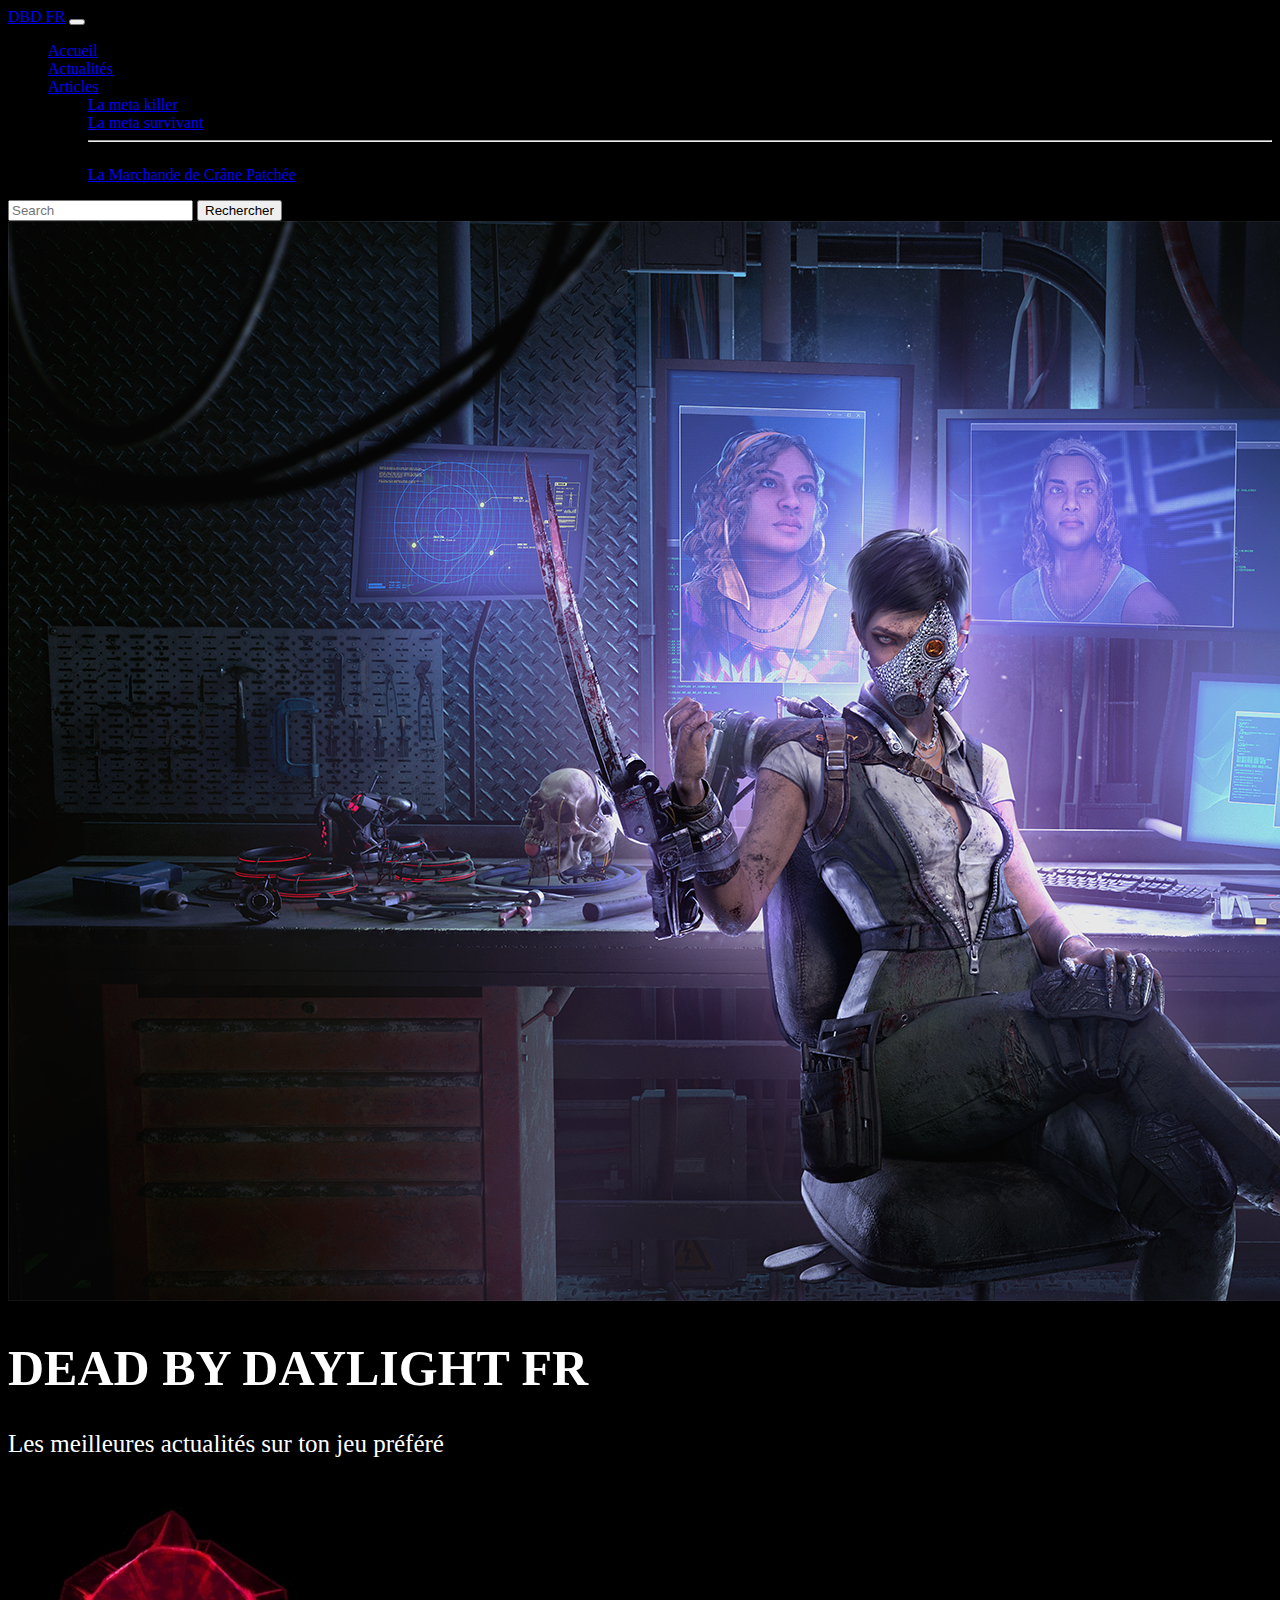
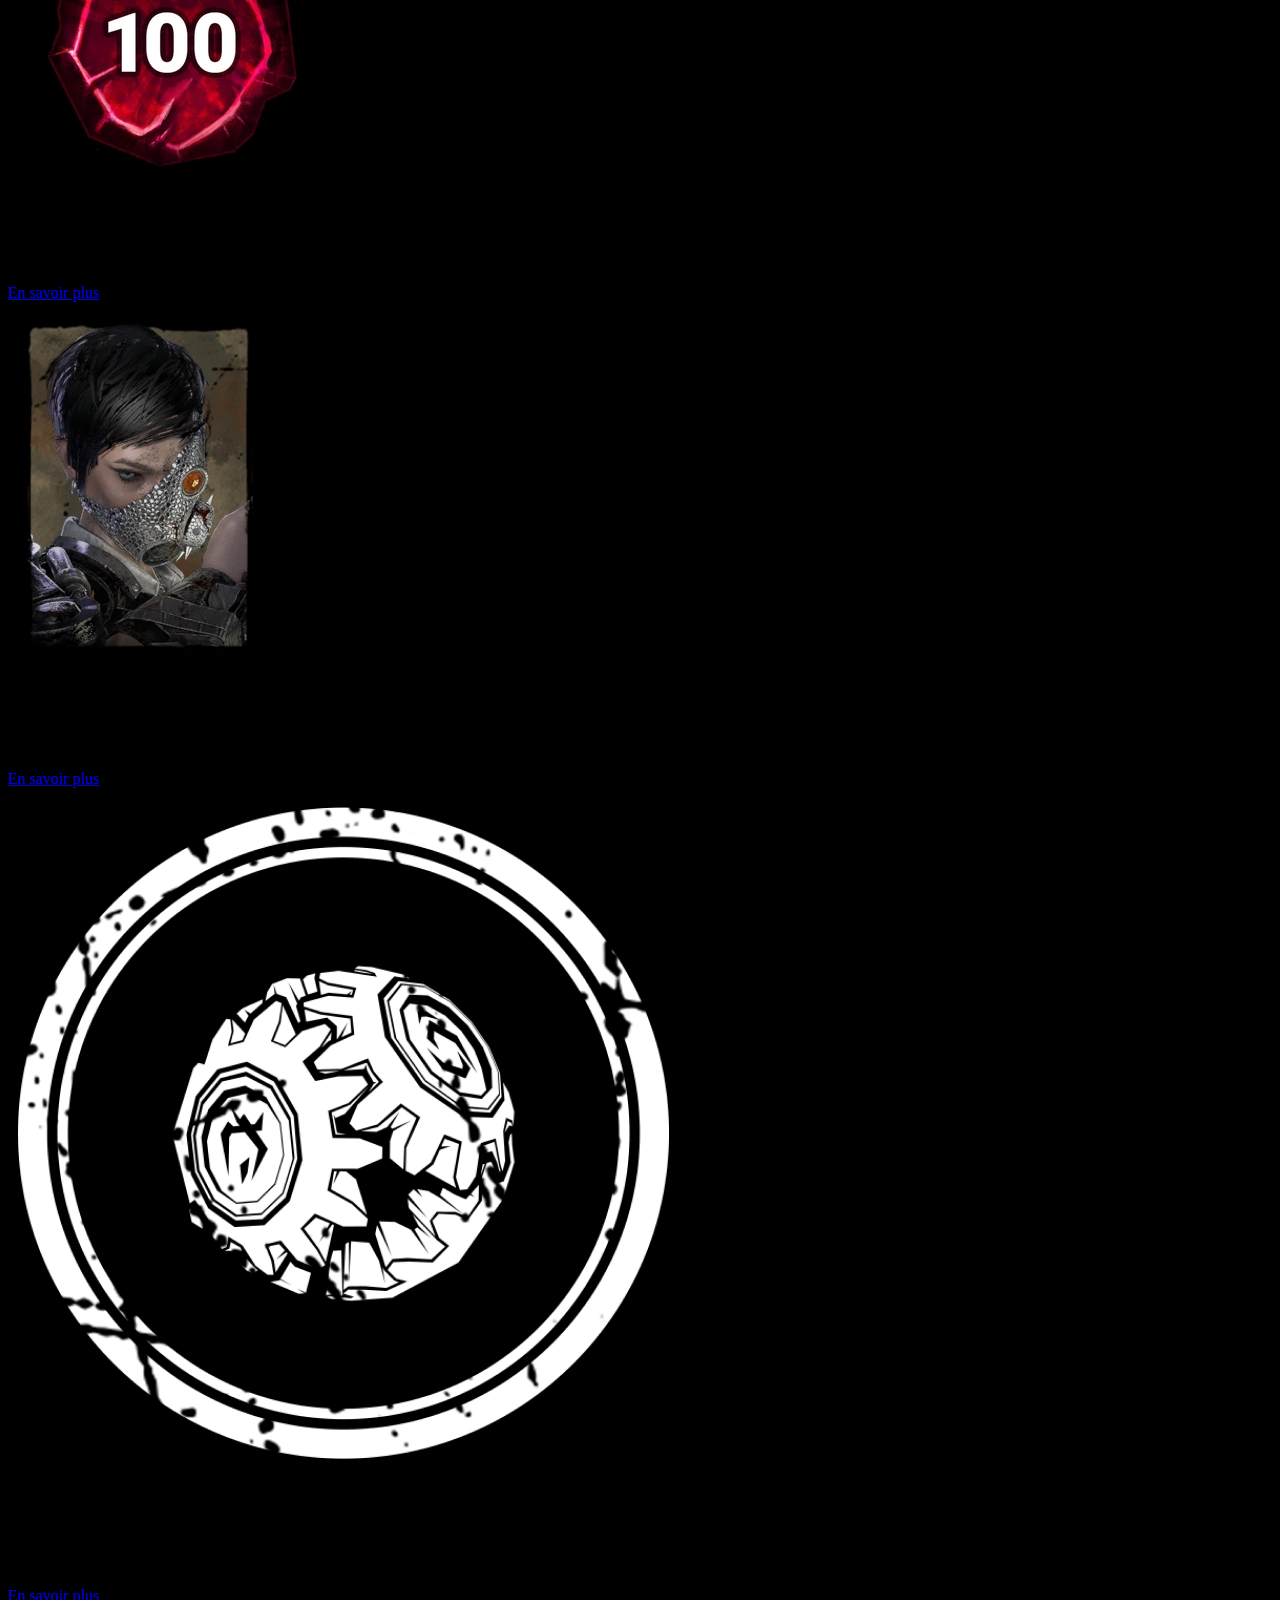
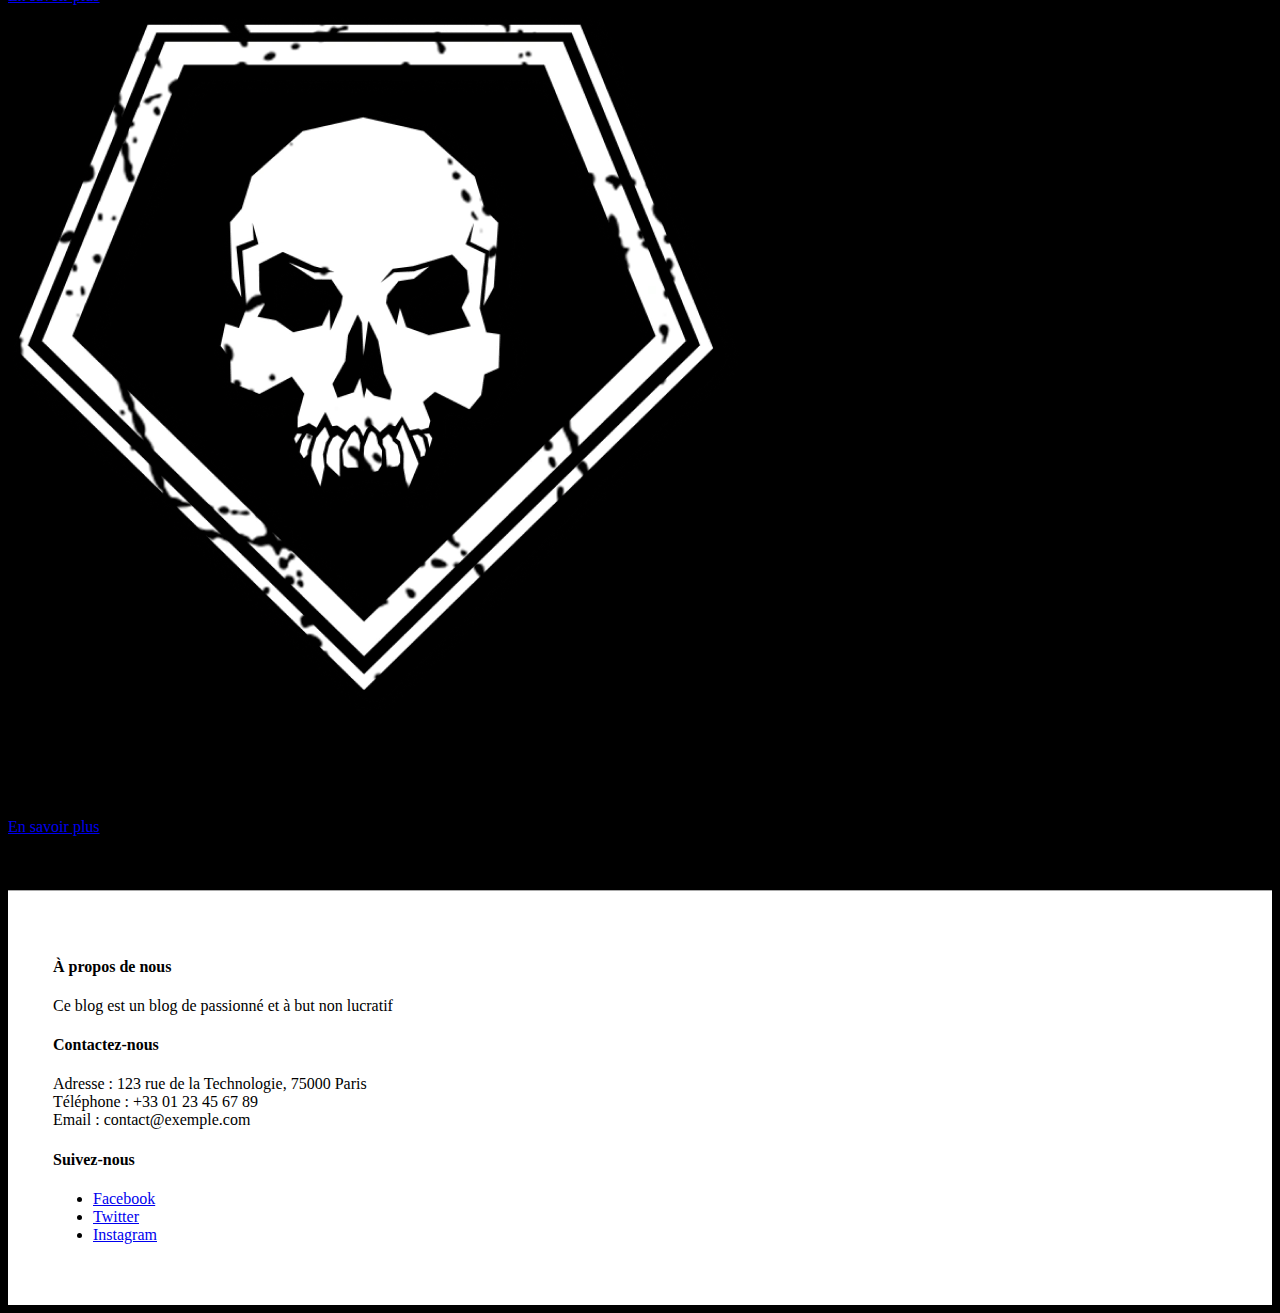
<file: HTML/index.html>
<!doctype html>
<html lang="en">
  <head>
    <meta charset="utf-8">
    <meta name="viewport" content="width=device-width, initial-scale=1">
    <title>Dead By Daylight Fan</title>
    <link href="https://cdn.jsdelivr.net/npm/bootstrap@5.3.0-alpha3/dist/css/bootstrap.min.css" rel="stylesheet" integrity="sha384-KK94CHFLLe+nY2dmCWGMq91rCGa5gtU4mk92HdvYe+M/SXH301p5ILy+dN9+nJOZ" crossorigin="anonymous">
    <link href="../Styles/style.css" rel="stylesheet">
</head>
  <body>

    <nav class="navbar navbar-expand-lg navbar-dark bg-dark">
        <div class="container-fluid  --bs-light-text-emphasis">
          <a class="navbar-brand" href="./index.html">DBD FR</a>
          <button class="navbar-toggler" type="button" data-bs-toggle="collapse" data-bs-target="#navbarSupportedContent" aria-controls="navbarSupportedContent" aria-expanded="false" aria-label="Toggle navigation">
            <span class="navbar-toggler-icon"></span>
          </button>
          <div class="collapse navbar-collapse" id="navbarSupportedContent">
            <ul class="navbar-nav me-auto mb-2 mb-lg-0">
              <li class="nav-item">
                <a class="nav-link active" aria-current="page" href="./index.html">Accueil</a>
              </li>
              <li class="nav-item">
                <a class="nav-link" href="./devup.html">Actualités</a>
              </li>
              <li class="nav-item dropdown">
                <a class="nav-link dropdown-toggle" href="#" role="button" data-bs-toggle="dropdown" aria-expanded="false">
                  Articles
                </a>
                <ul class="dropdown-menu">
                  <li><a class="dropdown-item" href="./metak.html">La meta killer</a></li>
                  <li><a class="dropdown-item" href="./metas.html">La meta survivant</a></li>
                  <li><hr class="dropdown-divider"></li>
                  <li><a class="dropdown-item" href="./skullup.html">La Marchande de Crâne Patchée</a></li>
                </ul>
              </li>
         
            </ul>
            <form class="d-flex" role="search">
              <input class="form-control me-2" type="search" placeholder="Search" aria-label="Search">
              <button class="btn btn-outline-danger" type="submit">Rechercher</button>
            </form>
          </div>
        </div>
      </nav>
      
    <div class="top">
      <div class="container-fluid d-flex justify-content-center p-5 position-relative">
        <img class="shadow-sm p-3 mb-5 bg-body-tertiary rounded" src="../images/banniere_top_index.png" alt="banniere_top_index" class="img-fluid">
        <div class="position-absolute top-50 start-50 translate-middle text-center">
          <h1>DEAD BY DAYLIGHT FR</h1>
          <p>Les meilleures actualités sur ton jeu préféré</p>
        </div>
      </div>
    </div>
      

    <main>
      
    <div class="container w-25">
        <div class="card">
            <div class="card-body">
                <div class="row g-1">
                    <div class="col-sm-4">
                        <img src="../icons/P100_Icon.webp" alt="P100_Icon" class="img-fluid">
                    </div>
                    <div class="col-sm-8">
                        <h5 class="card-title">La DEV UPDATE est arrivée</h5>
                        <p class="card-text">On en sait un peu plus sur les changements à venir pour le mid-chapter.</p>
                        <a href="./devup.html" class="btn btn-primary">En savoir plus</a>
                    </div>
                </div>
            </div>
          </div>
        </div>
        <div class="container w-25">
          <div class="card">
            <div class="card-body">
                <div class="row g-0">
                    <div class="col-md-4">
                        <img src="../icons/icon_skull.webp" alt="icon_skull" class="img-fluid">
                    </div>
                    <div class="col-md-8">
                        <h5 class="card-title">La Marchande de Crâne Patchée</h5>
                        <p class="card-text">Des changements sur le nouveau tueur ont été apportés pour la rendre plus équilibrée </p>
                        <a href="./skullup.html" class="btn btn-primary">En savoir plus</a>
                    </div>
                </div>
            </div>
          </div>
        </div>

        <div class="container w-25">
          <div class="card">
            <div class="card-body">
                <div class="row g-0">
                    <div class="col-md-4">
                        <img src="../icons/IconHelpLoading_survivor.webp" alt="IconHelpLoading_survivor" class="img-fluid">
                    </div>
                    <div class="col-md-8">
                        <h5 class="card-title">La meta des survivants</h5>
                        <p class="card-text">Découvrez les compétences meta survivant du moment.</p>
                        <a href="./metas.html" class="btn btn-primary">En savoir plus</a>
                    </div>
                </div>
            </div>
          </div>
        </div>

        <div class="container w-25 pb-10">  
          <div class="card">
            <div class="card-body">
                <div class="row g-0">
                    <div class="col-md-4">
                        <img src="../icons/IconHelpLoading_killer.webp" alt="IconHelpLoading_killer" class="img-fluid">
                    </div>
                    <div class="col-md-8">
                        <h5 class="card-title">La meta des tueurs</h5>
                        <p class="card-text">Découvrez les compétences meta tueur du moment.</p>
                        <a href="./metak.html" class="btn btn-primary">En savoir plus</a>
                    </div>
                </div>
            </div>
          </div>
        </div>
    </main>
    

        <footer class="footer">
            <div class="container-fluid">
              <div class="row text-center">
                <div class="col-md-4">
                  <h4>À propos de nous</h4>
                  <p>Ce blog est un blog de passionné et à but non lucratif</p>
                </div>
                <div class="col-md-4">
                  <h4>Contactez-nous</h4>
                  <p>Adresse : 123 rue de la Technologie, 75000 Paris<br>Téléphone : +33 01 23 45 67 89<br>Email : contact@exemple.com</p>
                </div>
                <div class="col-md-4">
                  <h4>Suivez-nous</h4>
                  <ul class="list-unstyled">
                    <li><a href="#"><i class="fa fa-facebook"></i> Facebook</a></li>
                    <li><a href="#"><i class="fa fa-twitter"></i> Twitter</a></li>
                    <li><a href="#"><i class="fa fa-instagram"></i> Instagram</a></li>
                  </ul>
                </div>
              </div>
            </div>
          </footer>

    


     


   
    <script src="https://cdn.jsdelivr.net/npm/bootstrap@5.3.0-alpha3/dist/js/bootstrap.bundle.min.js" integrity="sha384-ENjdO4Dr2bkBIFxQpeoTz1HIcje39Wm4jDKdf19U8gI4ddQ3GYNS7NTKfAdVQSZe" crossorigin="anonymous"></script>
  </body>
</html>
</file>
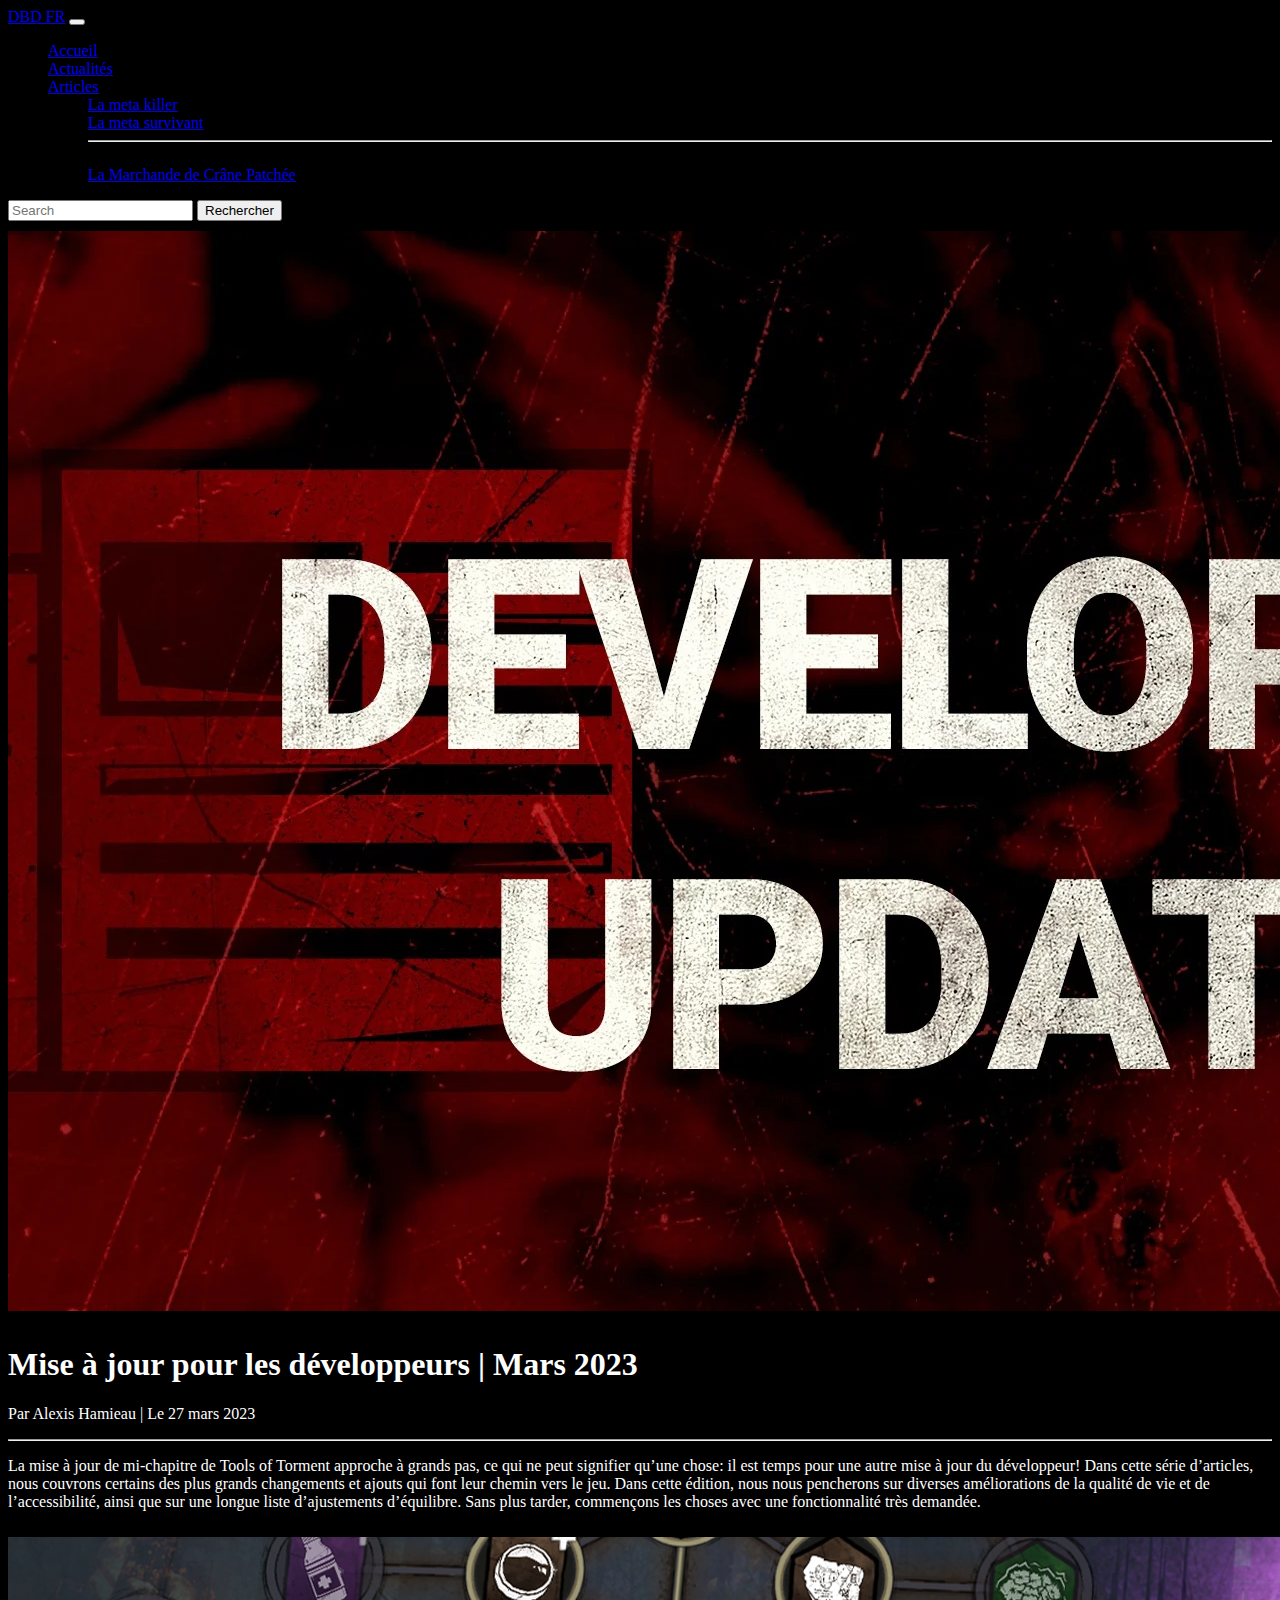
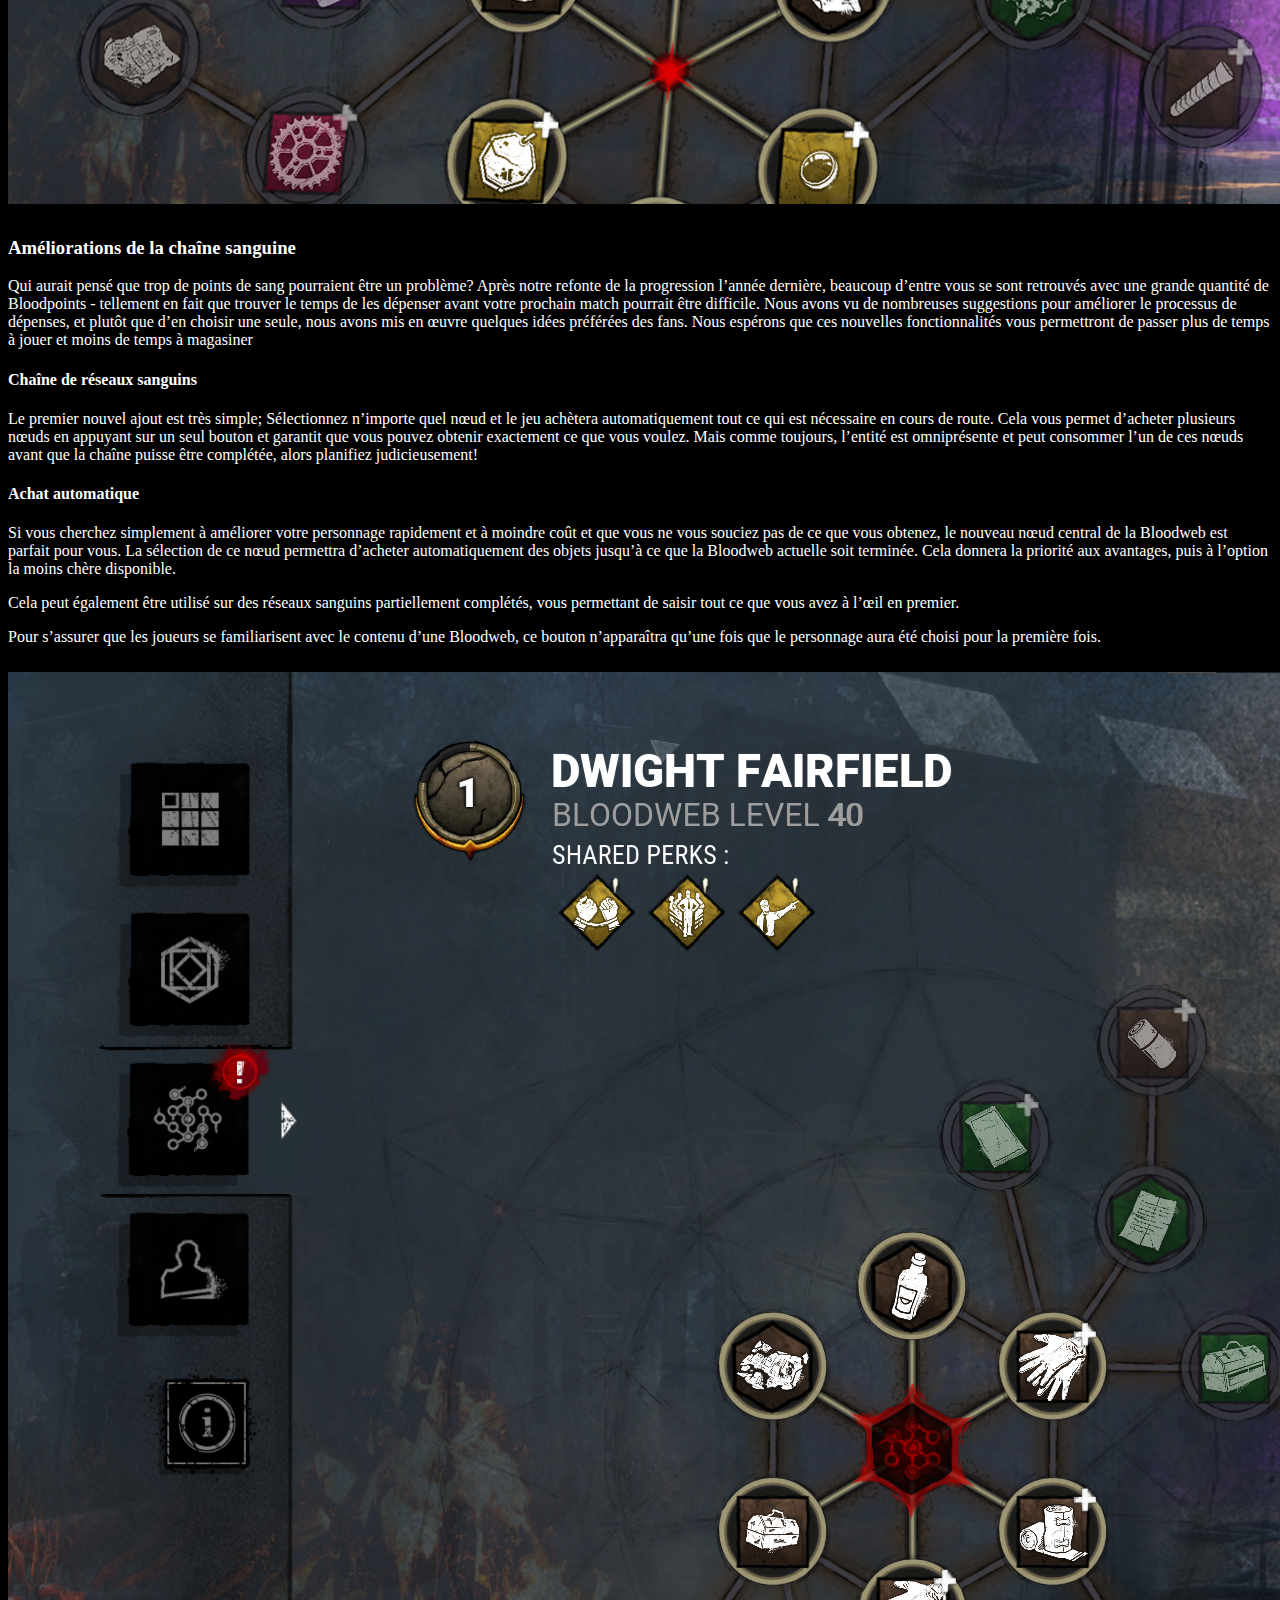
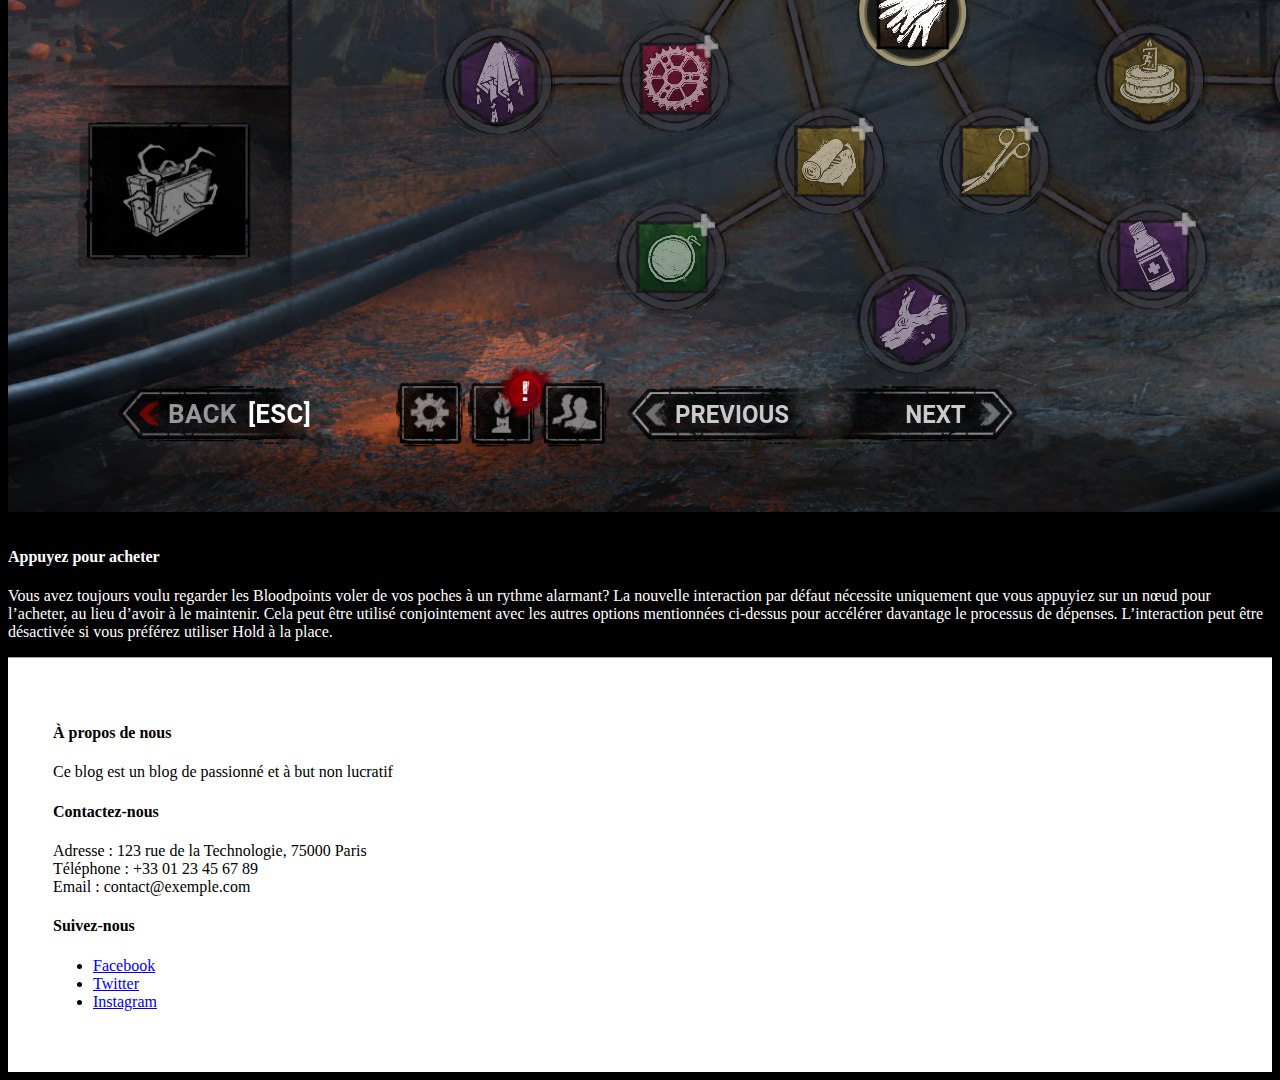
<file: HTML/devup.html>
<!doctype html>
<html lang="en">
  <head>
    <meta charset="utf-8">
    <meta name="viewport" content="width=device-width, initial-scale=1">
    <title>Dead By Daylight Fan</title>
    <link href="https://cdn.jsdelivr.net/npm/bootstrap@5.3.0-alpha3/dist/css/bootstrap.min.css" rel="stylesheet" integrity="sha384-KK94CHFLLe+nY2dmCWGMq91rCGa5gtU4mk92HdvYe+M/SXH301p5ILy+dN9+nJOZ" crossorigin="anonymous">
    <link href="../Styles/style.css" rel="stylesheet">
</head>
  <body>

    <nav class="navbar navbar-expand-lg navbar-dark bg-dark">
        <div class="container-fluid  --bs-light-text-emphasis">
          <a class="navbar-brand" href="#">DBD FR</a>
          <button class="navbar-toggler" type="button" data-bs-toggle="collapse" data-bs-target="#navbarSupportedContent" aria-controls="navbarSupportedContent" aria-expanded="false" aria-label="Toggle navigation">
            <span class="navbar-toggler-icon"></span>
          </button>
          <div class="collapse navbar-collapse" id="navbarSupportedContent">
            <ul class="navbar-nav me-auto mb-2 mb-lg-0">
              <li class="nav-item">
                <a class="nav-link active" aria-current="page" href="./index.html">Accueil</a>
              </li>
              <li class="nav-item">
                <a class="nav-link" href="./devup.html">Actualités</a>
              </li>
              <li class="nav-item dropdown">
                <a class="nav-link dropdown-toggle" href="#" role="button" data-bs-toggle="dropdown" aria-expanded="false">
                  Articles
                </a>
                <ul class="dropdown-menu">
                  <li><a class="dropdown-item" href="./metak.html">La meta killer</a></li>
                  <li><a class="dropdown-item" href="./metas.html">La meta survivant</a></li>
                  <li><hr class="dropdown-divider"></li>
                  <li><a class="dropdown-item" href="./skullup.html">La Marchande de Crâne Patchée</a></li>
                </ul>
              </li>
         
            </ul>
            <form class="d-flex" role="search">
              <input class="form-control me-2" type="search" placeholder="Search" aria-label="Search">
              <button class="btn btn-outline-danger" type="submit">Rechercher</button>
            </form>
          </div>
        </div>
      </nav>

      <section>
      <div class="container">
        <div class="row">
          <div class="col-md-12">
            <img src="../images/banniere-dev-update.webp" class="img-fluid">
            <h1 class="mt-3">Mise à jour pour les développeurs | Mars 2023</h1>
            <p class="lead">Par Alexis Hamieau | Le 27 mars 2023</p>
            <hr>
            <p>La mise à jour de mi-chapitre de Tools of Torment approche à grands pas, ce qui ne peut signifier qu’une chose: il est temps pour une autre mise à jour du développeur! Dans cette série d’articles, nous couvrons certains des plus grands changements et ajouts qui font leur chemin vers le jeu. Dans cette édition, nous nous pencherons sur diverses améliorations de la qualité de vie et de l’accessibilité, ainsi que sur une longue liste d’ajustements d’équilibre. Sans plus tarder, commençons les choses avec une fonctionnalité très demandée.</p>
            <img src="../images/bloodweb.webp" class="img-fluid">
            <h3>Améliorations de la chaîne sanguine</h3>
            <p>Qui aurait pensé que trop de points de sang pourraient être un problème? Après notre refonte de la progression l’année dernière, beaucoup d’entre vous se sont retrouvés avec une grande quantité de Bloodpoints - tellement en fait que trouver le temps de les dépenser avant votre prochain match pourrait être difficile. Nous avons vu de nombreuses suggestions pour améliorer le processus de dépenses, et plutôt que d’en choisir une seule, nous avons mis en œuvre quelques idées préférées des fans. Nous espérons que ces nouvelles fonctionnalités vous permettront de passer plus de temps à jouer et moins de temps à magasiner</p>
            <h4>Chaîne de réseaux sanguins </h4>
            <p>Le premier nouvel ajout est très simple; Sélectionnez n’importe quel nœud et le jeu achètera automatiquement tout ce qui est nécessaire en cours de route. Cela vous permet d’acheter plusieurs nœuds en appuyant sur un seul bouton et garantit que vous pouvez obtenir exactement ce que vous voulez. Mais comme toujours, l’entité est omniprésente et peut consommer l’un de ces nœuds avant que la chaîne puisse être complétée, alors planifiez judicieusement!</p>
            <h4>Achat automatique</h4>
            <p>Si vous cherchez simplement à améliorer votre personnage rapidement et à moindre coût et que vous ne vous souciez pas de ce que vous obtenez, le nouveau nœud central de la Bloodweb est parfait pour vous. La sélection de ce nœud permettra d’acheter automatiquement des objets jusqu’à ce que la Bloodweb actuelle soit terminée. Cela donnera la priorité aux avantages, puis à l’option la moins chère disponible.</p>
            <p>Cela peut également être utilisé sur des réseaux sanguins partiellement complétés, vous permettant de saisir tout ce que vous avez à l’œil en premier.</p>
            <p>Pour s’assurer que les joueurs se familiarisent avec le contenu d’une Bloodweb, ce bouton n’apparaîtra qu’une fois que le personnage aura été choisi pour la première fois.</p>
            <img src="../images/bloodwebicon.webp" class="img-fluid">
            <h4>Appuyez pour acheter</h4>
            <p>Vous avez toujours voulu regarder les Bloodpoints voler de vos poches à un rythme alarmant? La nouvelle interaction par défaut nécessite uniquement que vous appuyiez sur un nœud pour l’acheter, au lieu d’avoir à le maintenir. Cela peut être utilisé conjointement avec les autres options mentionnées ci-dessus pour accélérer davantage le processus de dépenses. L’interaction peut être désactivée si vous préférez utiliser Hold à la place.</p>
        
        </div>
        </div>
      </div>
    </section>

    <footer class="footer">
        <div class="container-fluid">
          <div class="row text-center">
            <div class="col-md-4">
              <h4>À propos de nous</h4>
              <p>Ce blog est un blog de passionné et à but non lucratif</p>
            </div>
            <div class="col-md-4">
              <h4>Contactez-nous</h4>
              <p>Adresse : 123 rue de la Technologie, 75000 Paris<br>Téléphone : +33 01 23 45 67 89<br>Email : contact@exemple.com</p>
            </div>
            <div class="col-md-4">
              <h4>Suivez-nous</h4>
              <ul class="list-unstyled">
                <li><a href="#"><i class="fa fa-facebook"></i> Facebook</a></li>
                <li><a href="#"><i class="fa fa-twitter"></i> Twitter</a></li>
                <li><a href="#"><i class="fa fa-instagram"></i> Instagram</a></li>
              </ul>
            </div>
          </div>
        </div>
      </footer>

    


     


   
    <script src="https://cdn.jsdelivr.net/npm/bootstrap@5.3.0-alpha3/dist/js/bootstrap.bundle.min.js" integrity="sha384-ENjdO4Dr2bkBIFxQpeoTz1HIcje39Wm4jDKdf19U8gI4ddQ3GYNS7NTKfAdVQSZe" crossorigin="anonymous"></script>
  </body>
</html>
</file>
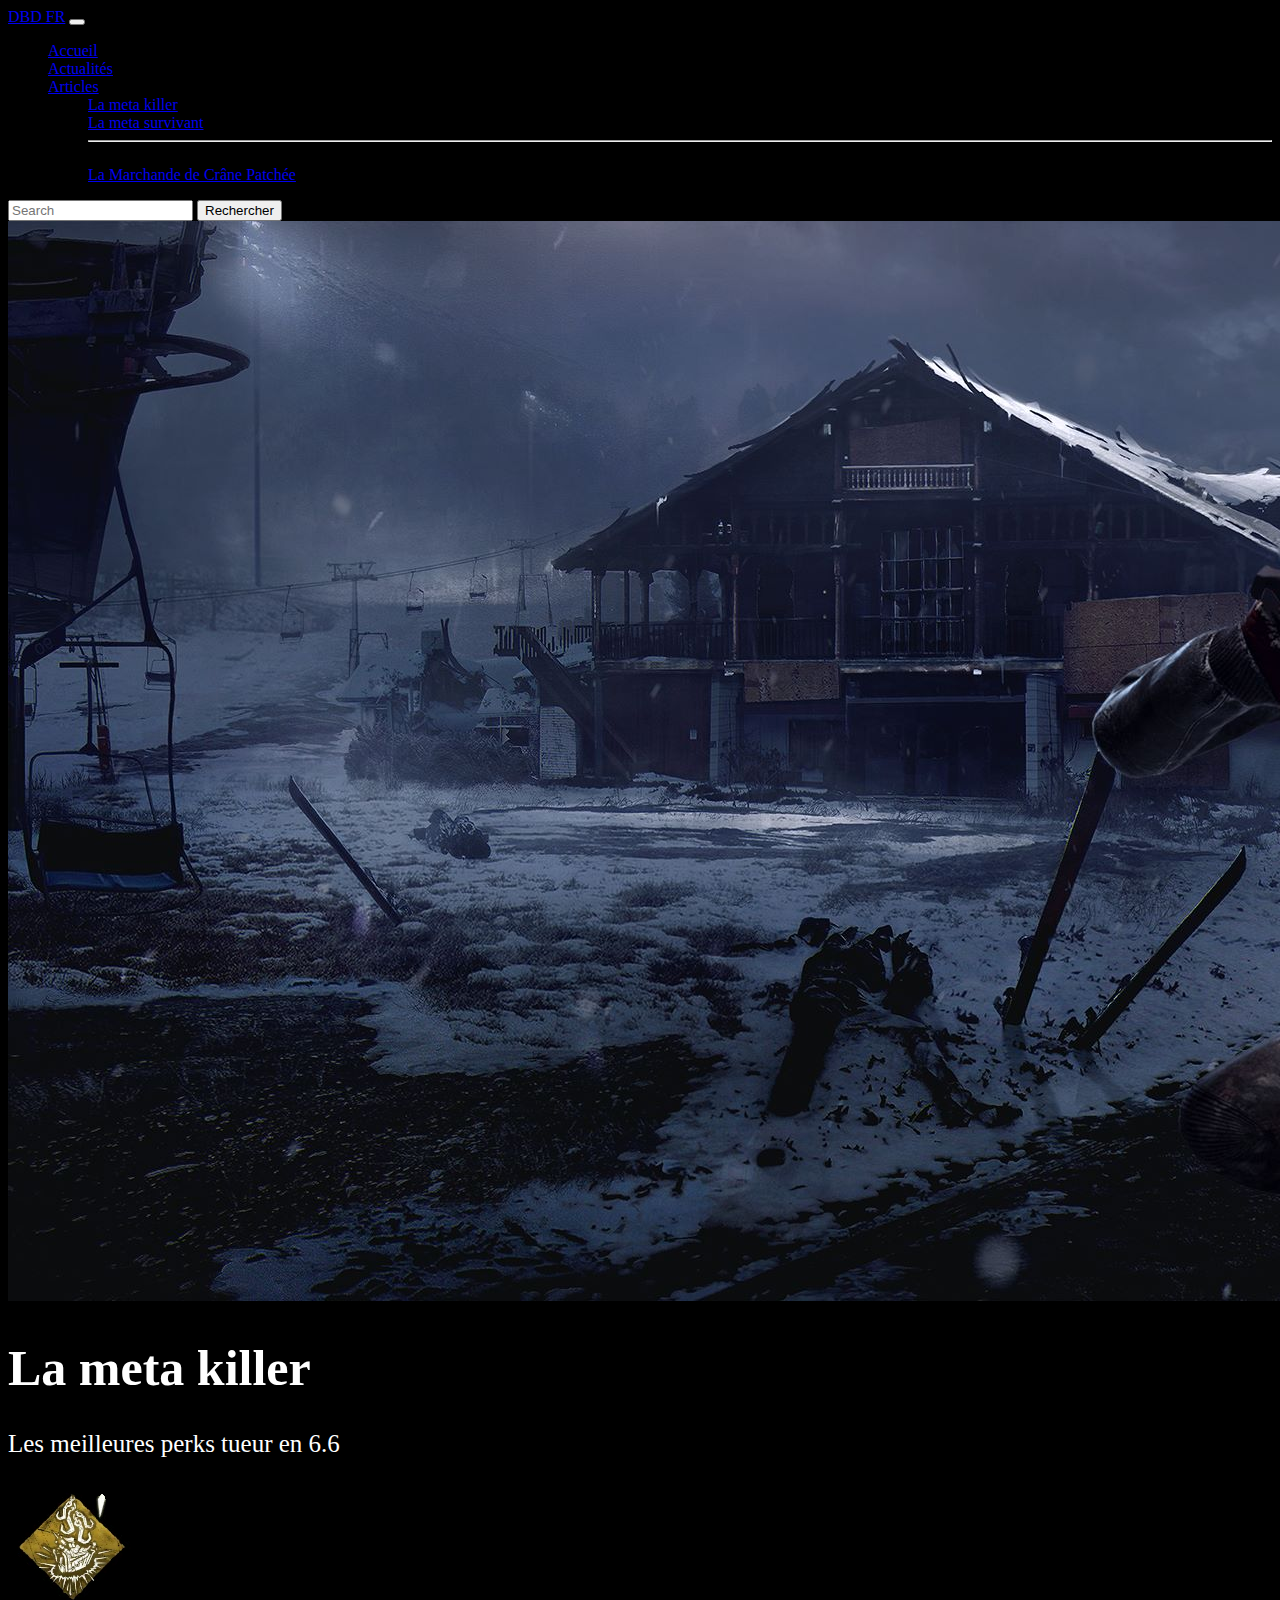
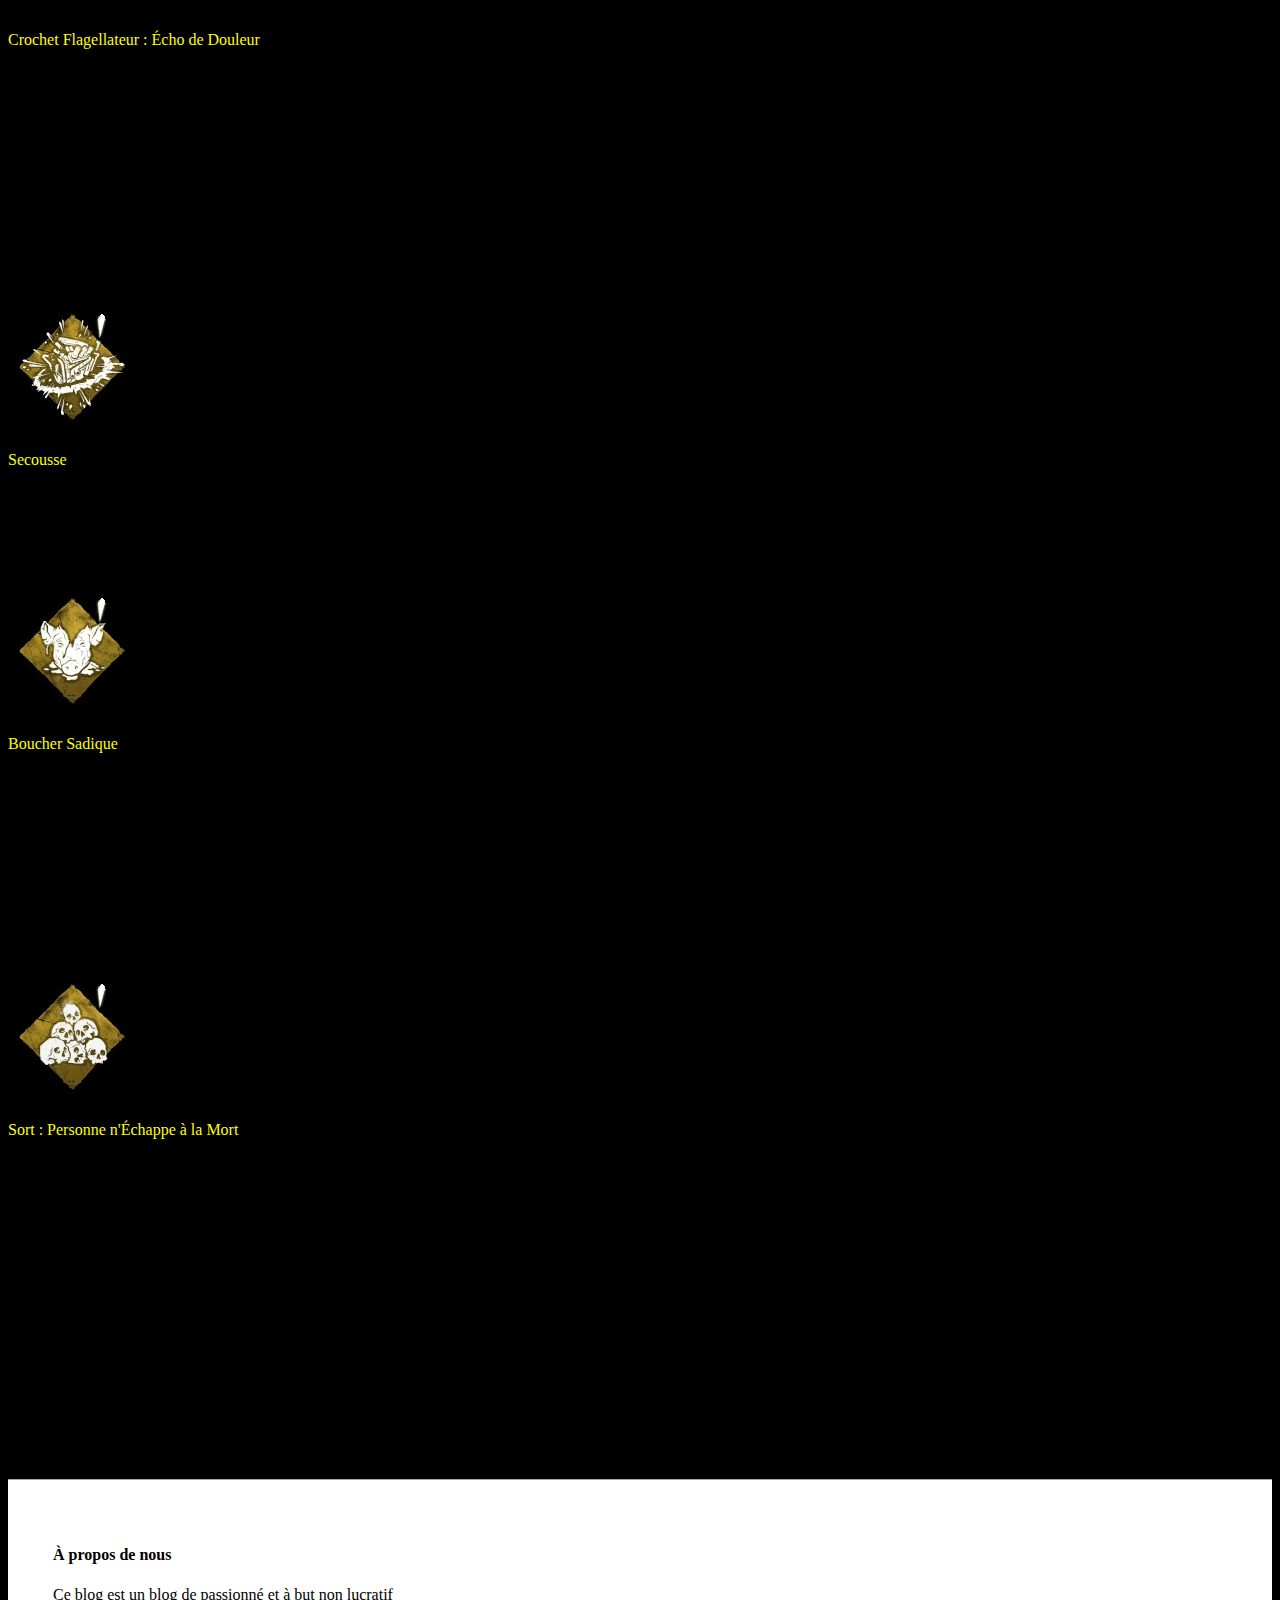
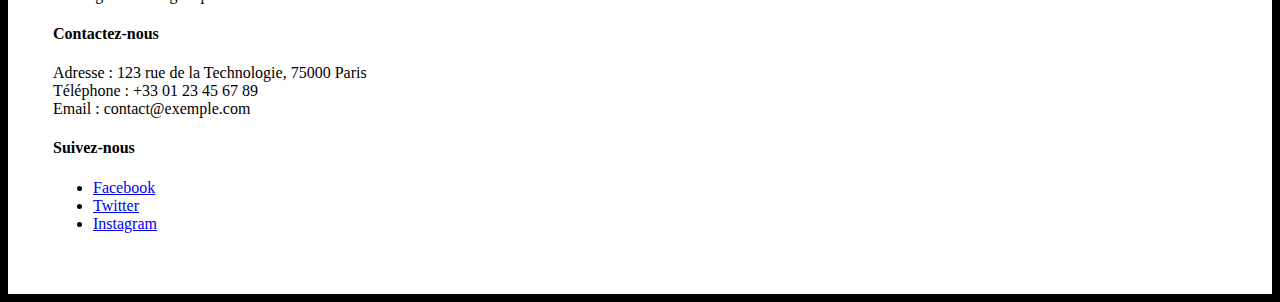
<file: HTML/metak.html>
<!doctype html>
<html lang="en">
  <head>
    <meta charset="utf-8">
    <meta name="viewport" content="width=device-width, initial-scale=1">
    <title>Dead By Daylight Fan</title>
    <link href="https://cdn.jsdelivr.net/npm/bootstrap@5.3.0-alpha3/dist/css/bootstrap.min.css" rel="stylesheet" integrity="sha384-KK94CHFLLe+nY2dmCWGMq91rCGa5gtU4mk92HdvYe+M/SXH301p5ILy+dN9+nJOZ" crossorigin="anonymous">
    <link href="../Styles/style.css" rel="stylesheet">
</head>
  <body>

    <nav class="navbar navbar-expand-lg navbar-dark bg-dark">
        <div class="container-fluid  --bs-light-text-emphasis">
          <a class="navbar-brand" href="#">DBD FR</a>
          <button class="navbar-toggler" type="button" data-bs-toggle="collapse" data-bs-target="#navbarSupportedContent" aria-controls="navbarSupportedContent" aria-expanded="false" aria-label="Toggle navigation">
            <span class="navbar-toggler-icon"></span>
          </button>
          <div class="collapse navbar-collapse" id="navbarSupportedContent">
            <ul class="navbar-nav me-auto mb-2 mb-lg-0">
              <li class="nav-item">
                <a class="nav-link active" aria-current="page" href="./index.html">Accueil</a>
              </li>
              <li class="nav-item">
                <a class="nav-link" href="./devup.html">Actualités</a>
              </li>
              <li class="nav-item dropdown">
                <a class="nav-link dropdown-toggle" href="#" role="button" data-bs-toggle="dropdown" aria-expanded="false">
                  Articles
                </a>
                <ul class="dropdown-menu">
                  <li><a class="dropdown-item" href="./metak.html">La meta killer</a></li>
                  <li><a class="dropdown-item" href="./metas.html">La meta survivant</a></li>
                  <li><hr class="dropdown-divider"></li>
                  <li><a class="dropdown-item" href="./skullup.html">La Marchande de Crâne Patchée</a></li>
                </ul>
              </li>
         
            </ul>
            <form class="d-flex" role="search">
              <input class="form-control me-2" type="search" placeholder="Search" aria-label="Search">
              <button class="btn btn-outline-danger" type="submit">Rechercher</button>
            </form>
          </div>
        </div>
      </nav>

      <div class="top">
        <div class="container-fluid d-flex justify-content-center p-5 position-relative">
          <img class="shadow-sm p-3 mb-5 bg-body-tertiary rounded" src="../images/legion.jpeg" alt="legion" class="img-fluid">
          <div class="position-absolute top-50 start-50 translate-middle text-center">
            <h1>La meta killer</h1>
            <p>Les meilleures perks tueur en 6.6</p>
          </div>
        </div>
      </div>

   
      <div class="container p-5">
        <div class="row justify-content-center">
          <div class="col-md-4 text-center border">
            <img src="../images/ScourgeHookPainResonance.webp">
          </div>
          <div class="col-md-4 border">
            <p class="nameperk">Crochet Flagellateur : Écho de Douleur</p>
          </div>
          <div class="col-md-4 text-light border">
            <p>Une douleur accablante résonne dans le chaos.</p>
            <p>Au début de la partie, 4 Crochets aléatoires deviennent des Crochets Flagellateurs :</p>

            <p>L'Aura des Crochets Flagellateurs vous est révélée en blanc.</p>
            <p>Lorsqu'un Survivant est suspendu à un Crochet Flagellateur, les effets suivants s'appliquent :</p>

            <p>Le Générateur avec la meilleure Progression explose, perdant instantanément 9/12/15 % de sa Progression et commençe à régresser.</p>
            <p>Les Survivants en train de réparer ce Générateur crieront, mais leur position ne sera pas révélée.</p>
            <p>"La douleur s'étend au-delà de la chair / L'obscurité entache l'horizon." — Fille de l'ombre par Carmina Mora</p>
          </div>
        </div>
        <div class="row justify-content-center">
            <div class="col-md-4 text-center border">
              <img src="../images/Jolt.webp">
            </div>
            <div class="col-md-4 border">
              <p class="nameperk">Secousse</p>
            </div>
            <div class="col-md-4 text-light border">
                <p>Votre présence inquiétante électrifie l'air et interfère avec la technologie.</p>
                <p>Quand vous plongez un Survivant en État Critique avec une Attaque de Base, tous les Générateurs dans un rayon de 32 mètres autour de vous explosent instantanément et commencent à régresser.</p>

                <p>Applique une Pénalité de Progression immédiate de 6/7/8 %.</p>
            </div>
        </div>
        <div class="row justify-content-center">
            <div class="col-md-4 text-center border">
              <img src="../images/SloppyButcher.webp">
            </div>
            <div class="col-md-4 border">
              <p class="nameperk">Boucher Sadique</p>
            </div>
            <div class="col-md-4 text-light border">
                <p>Vous savez où frapper pour faire mal.</p>
                <p>Les blessures infligées par vos Attaques de Base infligent aux Survivants les Effets de Statut Hémorragie :</p>
                
                <p>Augmente la fréquence de Saignement de 50/75/100 %.</p>
                <p>Augmente le taux de Régression de la Progression Soins partielle causé par Hémorragie de 15/20/25 %.</p>
                <p>Les deux Effets de Statut ne sont supprimés qu'une fois les blessures complètement guéries.</p>
                <p>"C'est dans sa nature sadique. Oubliez les mises à mort rapides ; il se délecte du spectacle obscène de l'agonie."</p>   
            </div>
        </div>         
        <div class="row justify-content-center">

            <div class="col-md-4 text-center border">
              <img src="../images/HexNoOneEscapesDeath.webp">
            </div>
            <div class="col-md-4 border">
              <p class="nameperk">Sort : Personne n'Échappe à la Mort</p>
            </div>
            <div class="col-md-4 text-light border">
                <p>Un Sort qui puise sa force dans l'espoir.
                <p>La puissance de votre Totem Ensorcelé vous anime alors que les Survivants sont sur le point de s'échapper.

                <p>Une fois que les Portes de Sortie sont alimentées, et s'il reste encore au moins un Totem Passif restant sur la Carte, Sort : Personne n'Échappe à la Mort s'active et l'allume :

                <p>Augmente votre Vitesse de Mouvement de 2/3/4 %.
                <p>Les Survivants souffrent en permanence d'un Effet de Statut À Découvert.
                <p>Sort : Personne n'Échappe à la Mort reste inactif s'il n'y a aucun Totem Passif disponible.

                <p>Une fois que l'Effet de Statut est révélé aux Survivants, Sort : Personne n'Échappe à la Mort révèle l'Aura de son Totem Ensorcelé à tous les Survivants dans un rayon de 4 mètres et étend graduellement ce rayon jusqu'à 24 mètres en l'espace de 30 secondes.

                <p>Les effets du Sort persistent jusqu'à ce que son Totem Ensorcelé soit purifié.

                <p>"Et la bête devint plus rapide et plus féroce, comme si des coups de fouet invisibles de L'Entité lui lacéraient le dos."
            </div>
        </div>
     
      </div>
        


   


      <footer class="footer">
        <div class="container-fluid">
          <div class="row text-center">
            <div class="col-md-4">
              <h4>À propos de nous</h4>
              <p>Ce blog est un blog de passionné et à but non lucratif</p>
            </div>
            <div class="col-md-4">
              <h4>Contactez-nous</h4>
              <p>Adresse : 123 rue de la Technologie, 75000 Paris<br>Téléphone : +33 01 23 45 67 89<br>Email : contact@exemple.com</p>
            </div>
            <div class="col-md-4">
              <h4>Suivez-nous</h4>
              <ul class="list-unstyled">
                <li><a href="#"><i class="fa fa-facebook"></i> Facebook</a></li>
                <li><a href="#"><i class="fa fa-twitter"></i> Twitter</a></li>
                <li><a href="#"><i class="fa fa-instagram"></i> Instagram</a></li>
              </ul>
            </div>
          </div>
        </div>
      </footer>




 



<script src="https://cdn.jsdelivr.net/npm/bootstrap@5.3.0-alpha3/dist/js/bootstrap.bundle.min.js" integrity="sha384-ENjdO4Dr2bkBIFxQpeoTz1HIcje39Wm4jDKdf19U8gI4ddQ3GYNS7NTKfAdVQSZe" crossorigin="anonymous"></script>
</body>
</html>
</file>
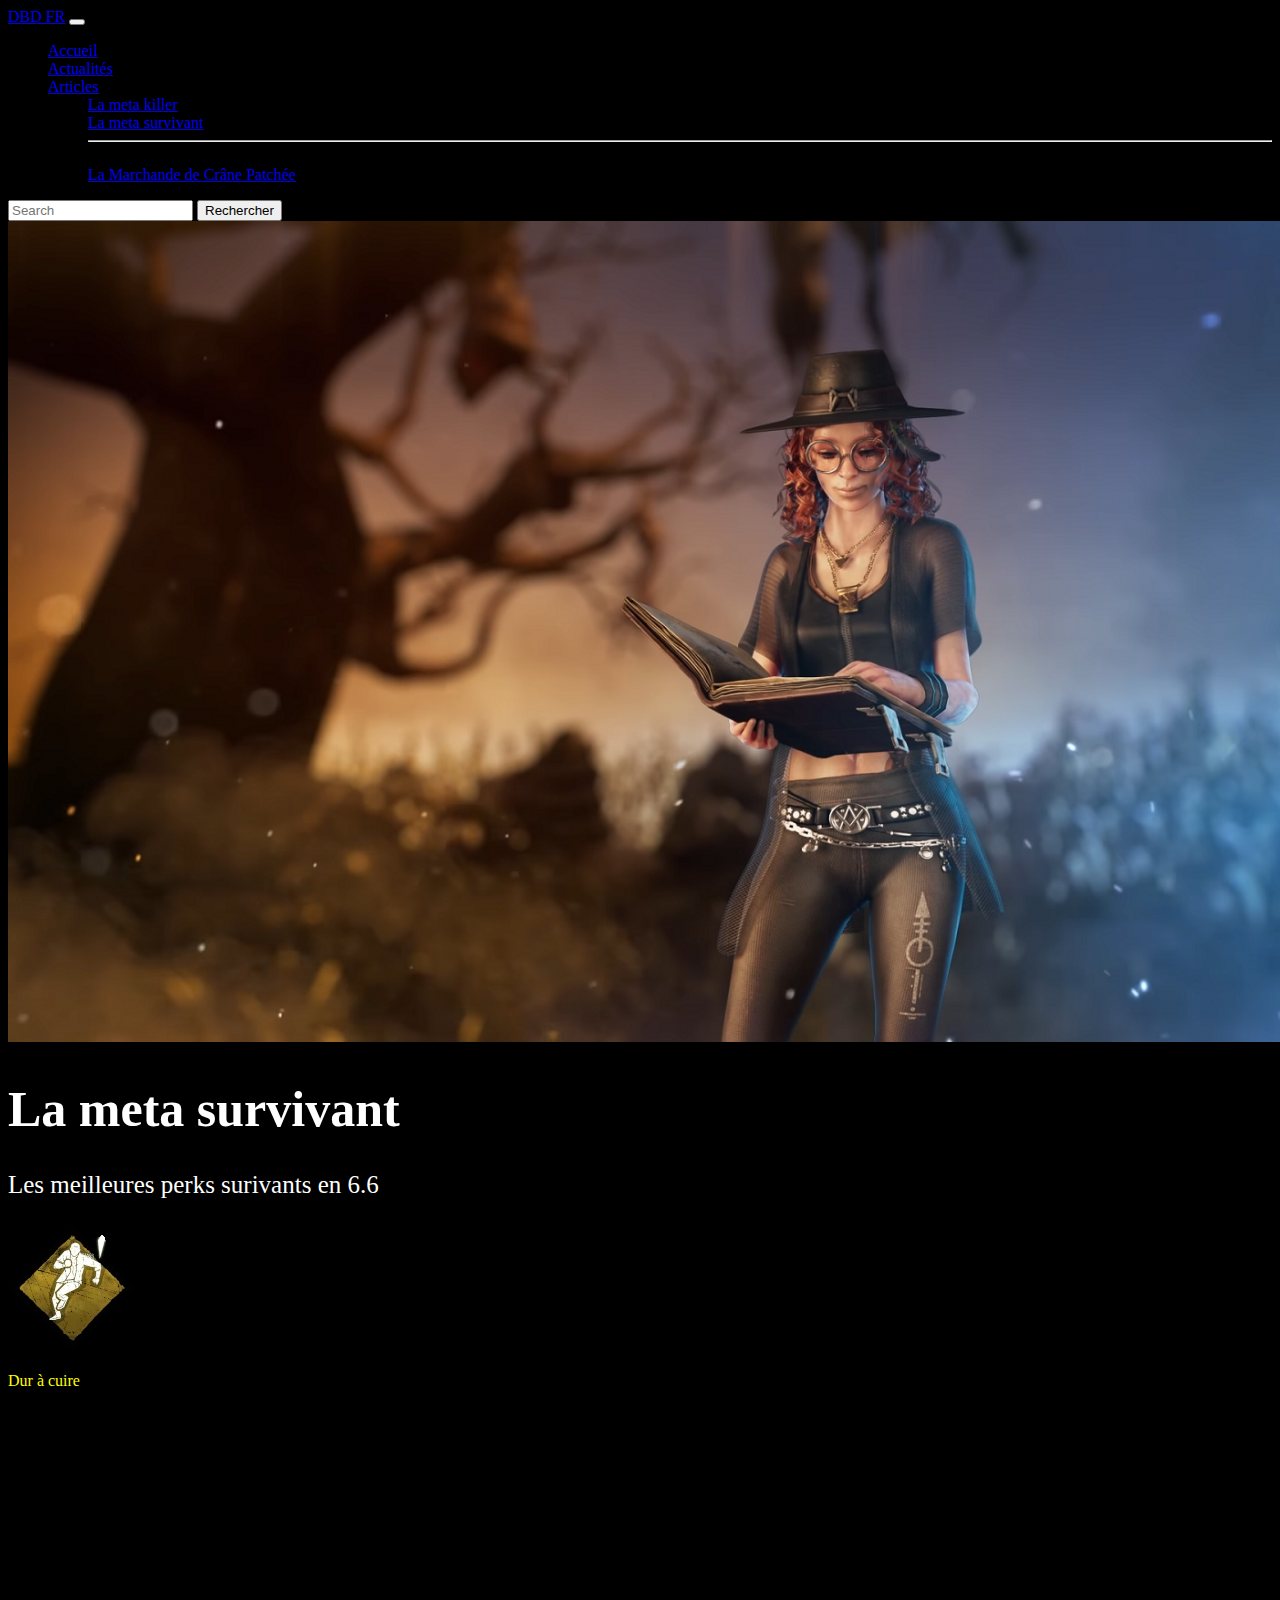
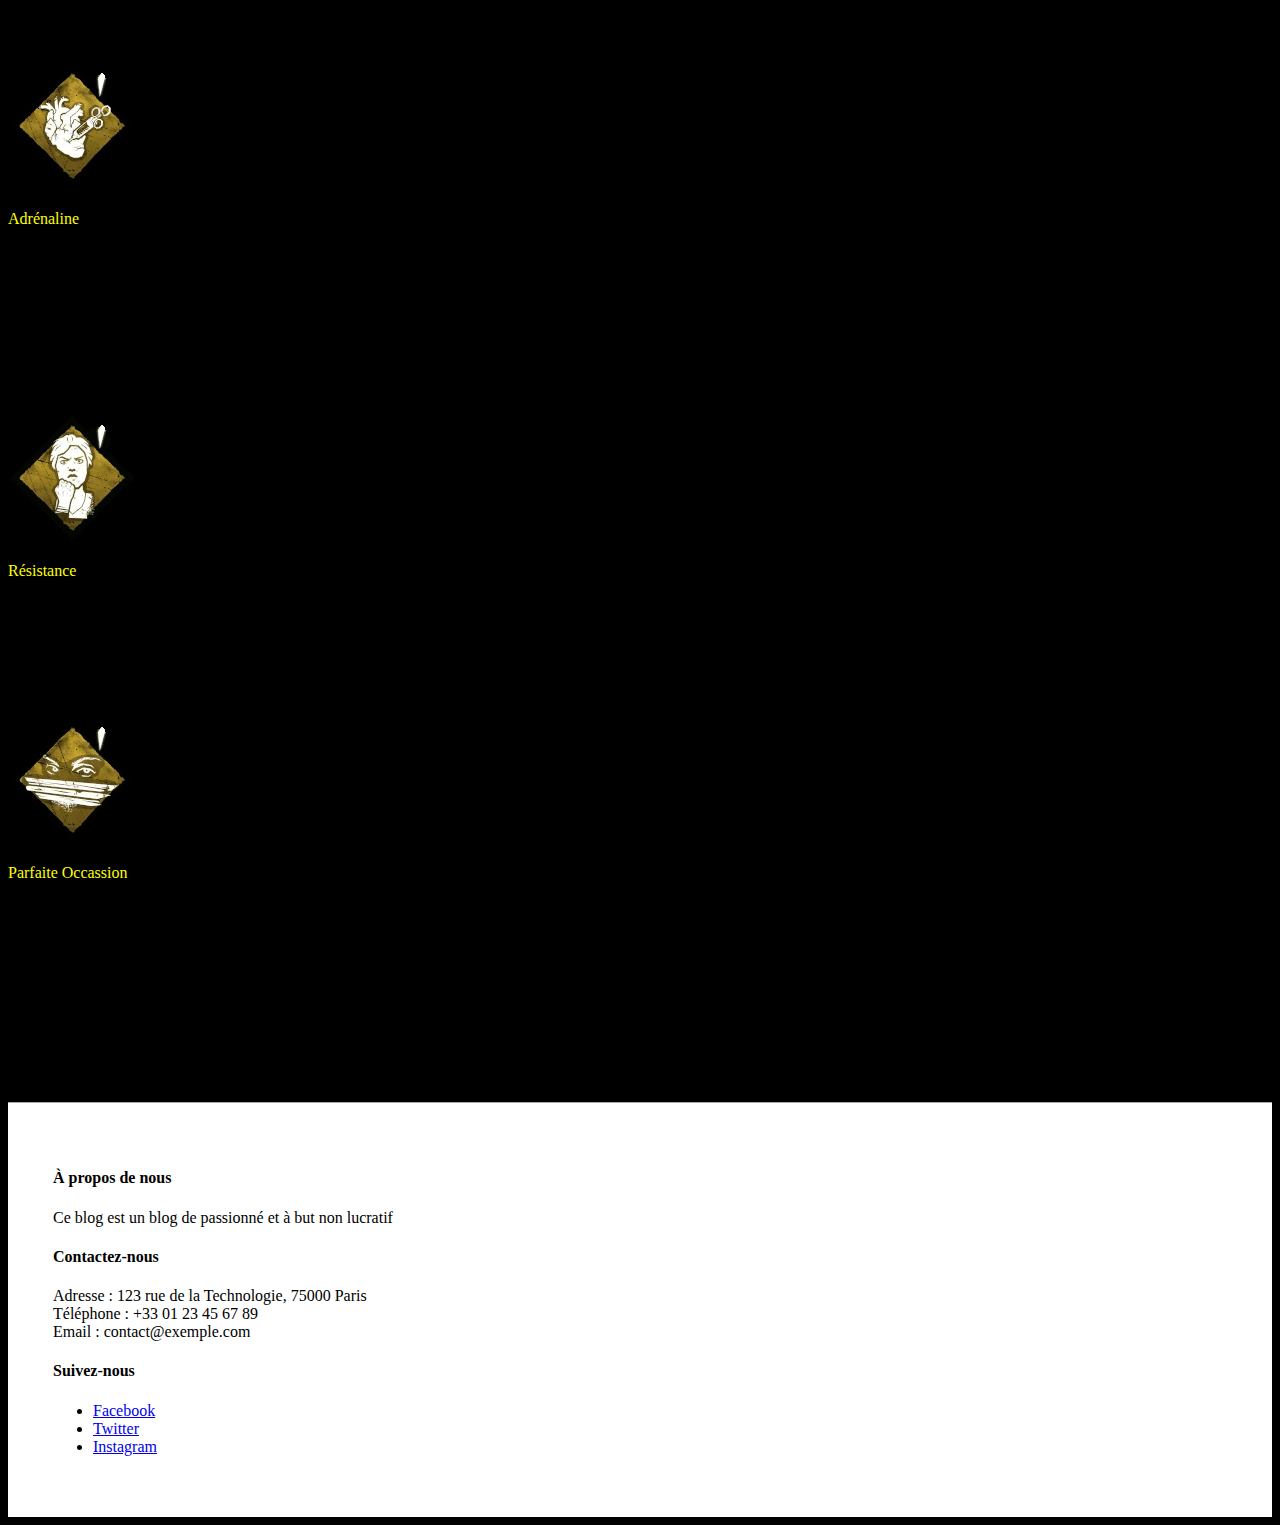
<file: HTML/metas.html>
<!doctype html>
<html lang="en">
  <head>
    <meta charset="utf-8">
    <meta name="viewport" content="width=device-width, initial-scale=1">
    <title>Dead By Daylight Fan</title>
    <link href="https://cdn.jsdelivr.net/npm/bootstrap@5.3.0-alpha3/dist/css/bootstrap.min.css" rel="stylesheet" integrity="sha384-KK94CHFLLe+nY2dmCWGMq91rCGa5gtU4mk92HdvYe+M/SXH301p5ILy+dN9+nJOZ" crossorigin="anonymous">
    <link href="../Styles/style.css" rel="stylesheet">
</head>
  <body>

    <nav class="navbar navbar-expand-lg navbar-dark bg-dark">
        <div class="container-fluid  --bs-light-text-emphasis">
          <a class="navbar-brand" href="#">DBD FR</a>
          <button class="navbar-toggler" type="button" data-bs-toggle="collapse" data-bs-target="#navbarSupportedContent" aria-controls="navbarSupportedContent" aria-expanded="false" aria-label="Toggle navigation">
            <span class="navbar-toggler-icon"></span>
          </button>
          <div class="collapse navbar-collapse" id="navbarSupportedContent">
            <ul class="navbar-nav me-auto mb-2 mb-lg-0">
              <li class="nav-item">
                <a class="nav-link active" aria-current="page" href="./index.html">Accueil</a>
              </li>
              <li class="nav-item">
                <a class="nav-link" href="./devup.html">Actualités</a>
              </li>
              <li class="nav-item dropdown">
                <a class="nav-link dropdown-toggle" href="#" role="button" data-bs-toggle="dropdown" aria-expanded="false">
                  Articles
                </a>
                <ul class="dropdown-menu">
                  <li><a class="dropdown-item" href="./metak.html">La meta killer</a></li>
                  <li><a class="dropdown-item" href="./metas.html">La meta survivant</a></li>
                  <li><hr class="dropdown-divider"></li>
                  <li><a class="dropdown-item" href="./skullup.html">La Marchande de Crâne Patchée</a></li>
                </ul>
              </li>
         
            </ul>
            <form class="d-flex" role="search">
              <input class="form-control me-2" type="search" placeholder="Search" aria-label="Search">
              <button class="btn btn-outline-danger" type="submit">Rechercher</button>
            </form>
          </div>
        </div>
      </nav>

      <div class="top">
        <div class="container-fluid d-flex justify-content-center p-5 position-relative">
          <img class="shadow-sm p-3 mb-5 bg-body-tertiary rounded" src="../images/reid.png" alt="reid" class="img-fluid">
          <div class="position-absolute top-50 start-50 translate-middle text-center">
            <h1>La meta survivant</h1>
            <p>Les meilleures perks surivants en 6.6</p>
          </div>
        </div>
      </div>

   
      <div class="container p-5">
        <div class="row justify-content-center">
          <div class="col-md-4 text-center border">
            <img src="../images/DeadHard.webp">
          </div>
          <div class="col-md-4 border">
            <p class="nameperk">Dur à cuire</p>
          </div>
          <div class="col-md-4 text-light border">
            <p>Compétence activable.</p>
                <p>Vous êtes plus solide que vous ne le pensez.</p>
                <p>Lorsque vous êtes Blessé, vous puisez dans vos réserves d'adrénaline pour éviter les dégâts</p>
                
                <p>Appuyez sur la Touche de Capacité Active en courant pour déclencher l'Effet de Statut Endurance pendant 0.5 secondes.</p>
                <p>Dur à Cuire inflige l'Effet de Statut Épuisé pendant 60/50/40 secondes.</p>
                
                <p>Dur à Cuire ne peut pas être utilisé en étant Épuisé.</p>
                
                <p>"On marchait dans la ruelle une nuit quand une bouteille de bière a volé, pis une autre et pis une autre encore.
                Je m'suis dit, "On va s'en payer une tranche les mecs, allons-y !".
                Ç'a été une belle baston, juré, craché !" — David King</p>
          </div>
        </div>
        <div class="row justify-content-center">
            <div class="col-md-4 text-center border">
              <img src="../images/Adrenaline.webp">
            </div>
            <div class="col-md-4 border">
              <p class="nameperk">Adrénaline</p>
            </div>
            <div class="col-md-4 text-light border">
                <p>Alors que vous êtes sur le point de vous échapper, vous vous sentez insufflé d'une énergie nouvelle.</p>
                <p>Quand les Portes de Sortie sont alimentées, vous vous soignez instantanément d'1 État de Santé et courez à 150 % de votre vitesse normale pendant 5 secondes.</p>
                
                <p>Adrénaline est en pause si vous êtes immobilisé au moment où elle devrait faire effet et sera activée quand vous serez libéré.</p>
                <p>En jouant contre Le Cauchemar, Adrénaline vous réveillera et vous sortira du Monde Onirique quand elle est activée.</p>
                <p>Adrénaline ignore tout compte à rebours d'Épuisement existant, mais inflige l'Effet de Statut Épuisé  pendant 60/50/40 secondes.</p>
            </div>
        </div>
        <div class="row justify-content-center">
            <div class="col-md-4 text-center border">
              <img src="../images/Resilience.webp">
            </div>
            <div class="col-md-4 border">
              <p class="nameperk">Résistance</p>
            </div>
            <div class="col-md-4 text-light border">
                <p>Vous êtes proactif dans les situations d'urgence.</p>
                <p>Augmente vos Vitesses d'Action pour Réparer, Soigner, Saboter, Décrocher, Sauter par-dessus des Fenêtres, Purifier, Bénir, Ouvrir les Portes de Sortie, et Déverrouiller des Coffres de 3/6/9 % quand vous vous trouvez dans l'État Blessé.</p>
                <p>"Restez concentré, même dans les pires moments."</p>
            </div>
        </div>     
        <div class="row justify-content-center">
            <div class="col-md-4 text-center border">
              <img src="../images/WindowsOfOpportunity.webp">
            </div>
            <div class="col-md-4 border">
              <p class="nameperk">Parfaite Occassion</p>
            </div>
            <div class="col-md-4 text-light border">
                <p>Débloque une capacité de Repérage d'Auras.</p>
                <p>L'Aura des Murs Destructibles, des Palettes, et des Fenêtres vous est révélée dans un rayon de 24/28/32 mètres.</p>

                <p>Haut les cœurs, travaillez dur, faites-vous un nom,</p>
                <p>Visez, tirez, le centre de la cible fera votre renom,</p>
                <p>Sachez la valeur de la foi, de la famille et interdit d'être grognon,</p>
                <p>Ouvrez grand, voici cenue votre parfaite occasion" — "Parfaite Occasion" de Kate Denson</p>
            </div>
        </div>
    </div>
        


   


      <footer class="footer">
        <div class="container-fluid">
          <div class="row text-center">
            <div class="col-md-4">
              <h4>À propos de nous</h4>
              <p>Ce blog est un blog de passionné et à but non lucratif</p>
            </div>
            <div class="col-md-4">
              <h4>Contactez-nous</h4>
              <p>Adresse : 123 rue de la Technologie, 75000 Paris<br>Téléphone : +33 01 23 45 67 89<br>Email : contact@exemple.com</p>
            </div>
            <div class="col-md-4">
              <h4>Suivez-nous</h4>
              <ul class="list-unstyled">
                <li><a href="#"><i class="fa fa-facebook"></i> Facebook</a></li>
                <li><a href="#"><i class="fa fa-twitter"></i> Twitter</a></li>
                <li><a href="#"><i class="fa fa-instagram"></i> Instagram</a></li>
              </ul>
            </div>
          </div>
        </div>
      </footer>




 



<script src="https://cdn.jsdelivr.net/npm/bootstrap@5.3.0-alpha3/dist/js/bootstrap.bundle.min.js" integrity="sha384-ENjdO4Dr2bkBIFxQpeoTz1HIcje39Wm4jDKdf19U8gI4ddQ3GYNS7NTKfAdVQSZe" crossorigin="anonymous"></script>
</body>
</html>
</file>
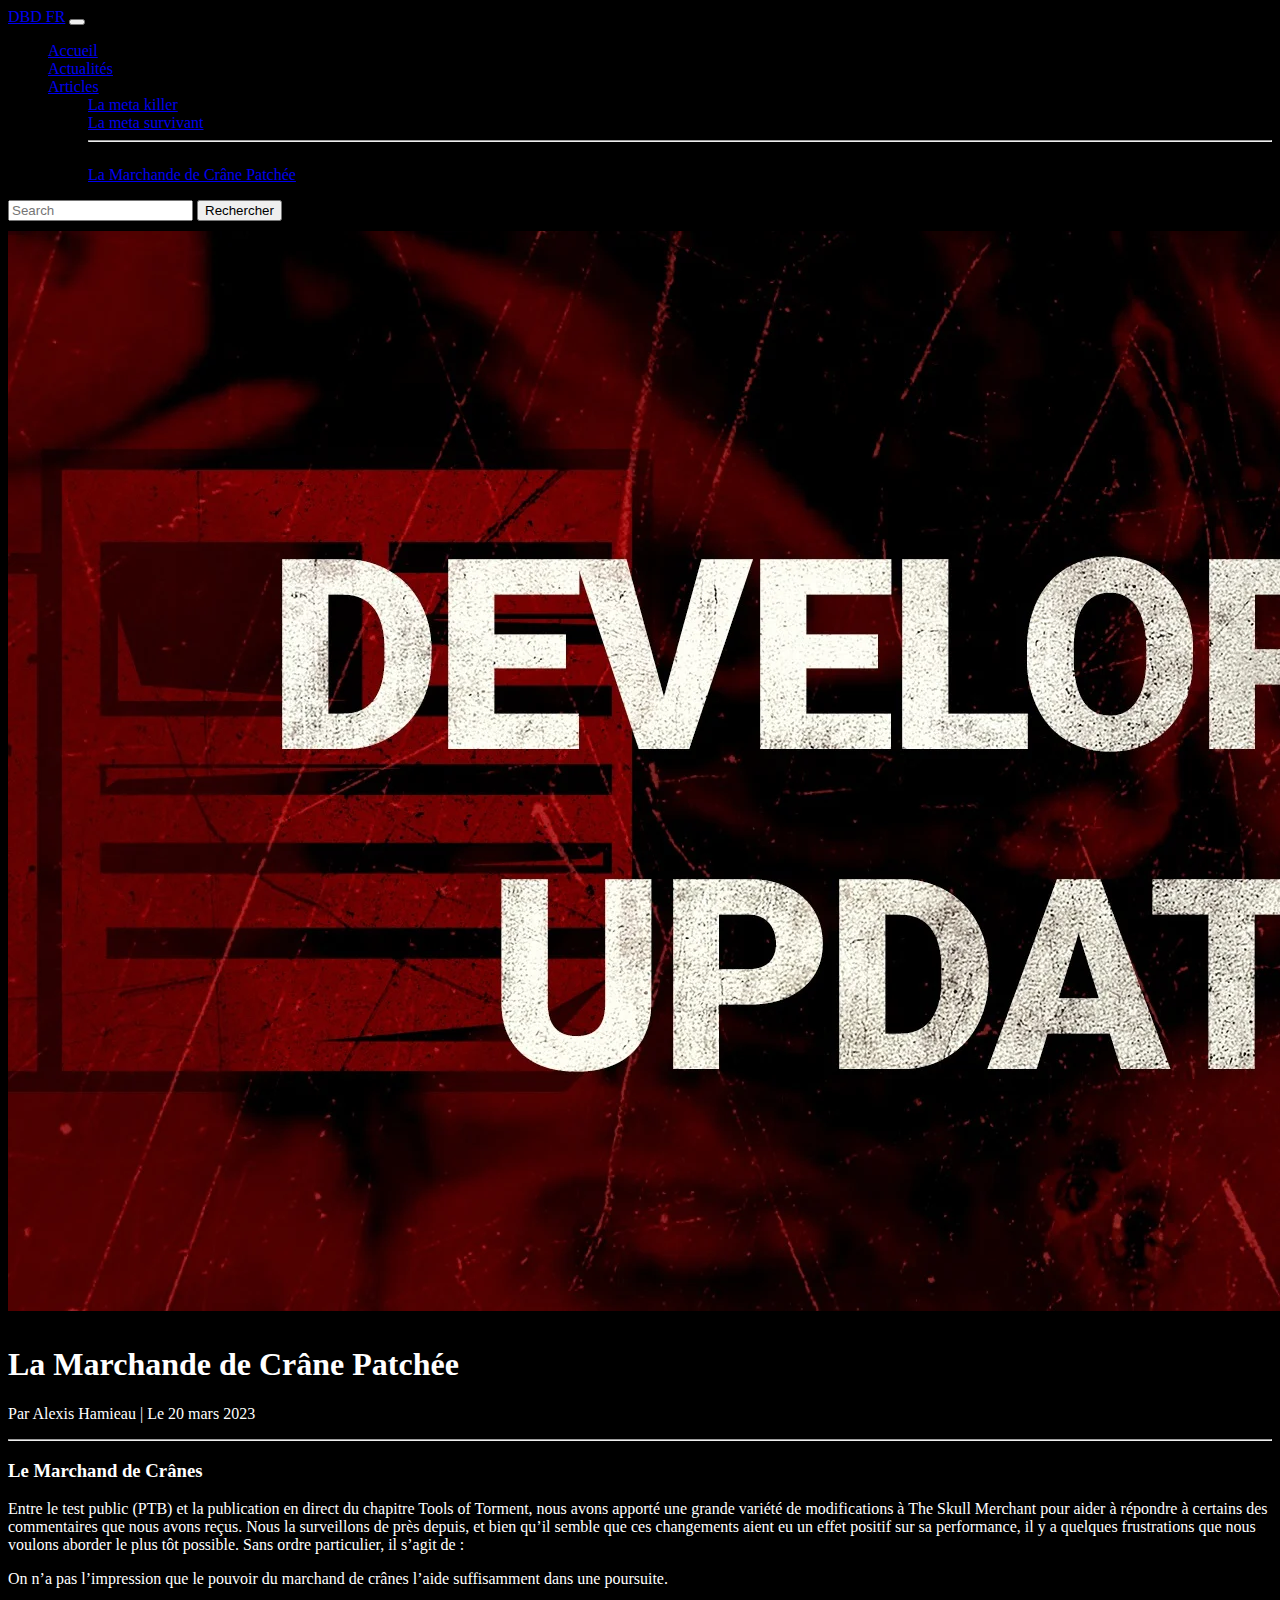
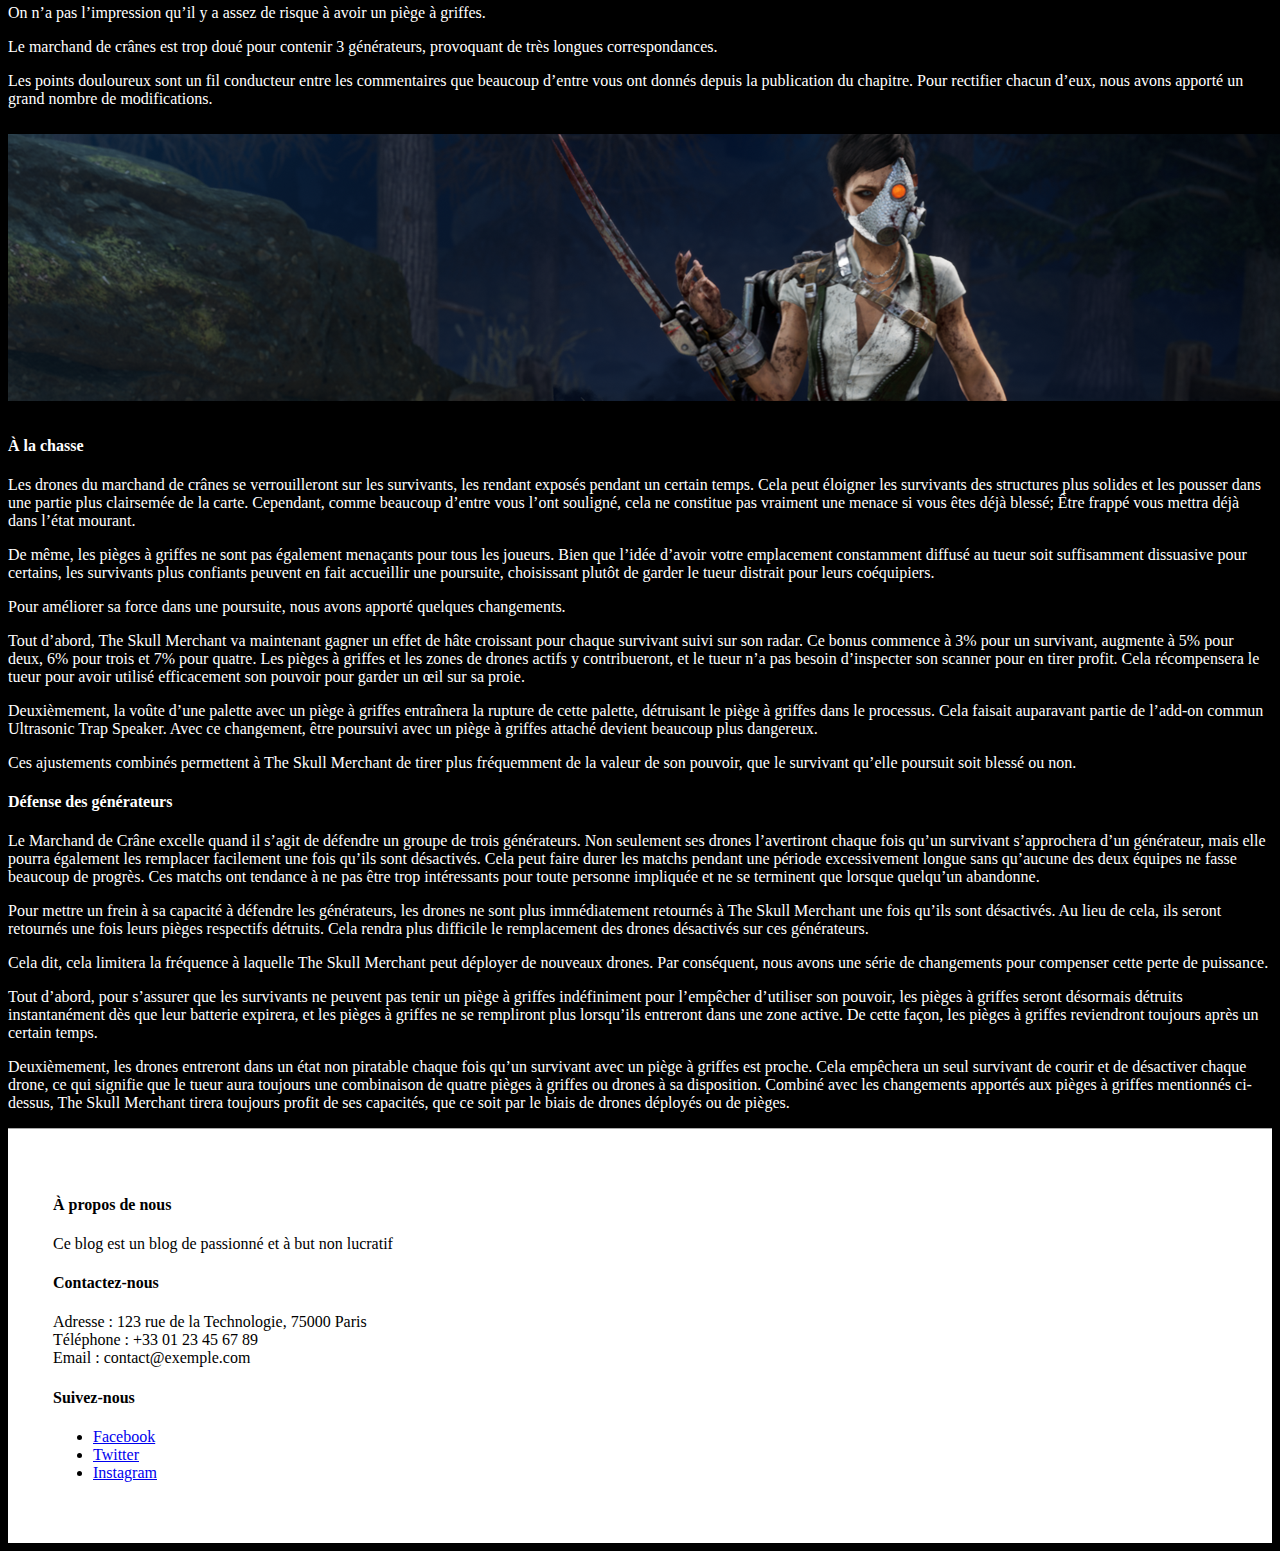
<file: HTML/skullup.html>
<!doctype html>
<html lang="en">
  <head>
    <meta charset="utf-8">
    <meta name="viewport" content="width=device-width, initial-scale=1">
    <title>Dead By Daylight Fan</title>
    <link href="https://cdn.jsdelivr.net/npm/bootstrap@5.3.0-alpha3/dist/css/bootstrap.min.css" rel="stylesheet" integrity="sha384-KK94CHFLLe+nY2dmCWGMq91rCGa5gtU4mk92HdvYe+M/SXH301p5ILy+dN9+nJOZ" crossorigin="anonymous">
    <link href="../Styles/style.css" rel="stylesheet">
</head>
  <body>

    <nav class="navbar navbar-expand-lg navbar-dark bg-dark">
        <div class="container-fluid  --bs-light-text-emphasis">
          <a class="navbar-brand" href="#">DBD FR</a>
          <button class="navbar-toggler" type="button" data-bs-toggle="collapse" data-bs-target="#navbarSupportedContent" aria-controls="navbarSupportedContent" aria-expanded="false" aria-label="Toggle navigation">
            <span class="navbar-toggler-icon"></span>
          </button>
          <div class="collapse navbar-collapse" id="navbarSupportedContent">
            <ul class="navbar-nav me-auto mb-2 mb-lg-0">
              <li class="nav-item">
                <a class="nav-link active" aria-current="page" href="./index.html">Accueil</a>
              </li>
              <li class="nav-item">
                <a class="nav-link" href="./devup.html">Actualités</a>
              </li>
              <li class="nav-item dropdown">
                <a class="nav-link dropdown-toggle" href="#" role="button" data-bs-toggle="dropdown" aria-expanded="false">
                  Articles
                </a>
                <ul class="dropdown-menu">
                  <li><a class="dropdown-item" href="./metak.html">La meta killer</a></li>
                  <li><a class="dropdown-item" href="./metas.html">La meta survivant</a></li>
                  <li><hr class="dropdown-divider"></li>
                  <li><a class="dropdown-item" href="./skullup.html">La Marchande de Crâne Patchée</a></li>
                </ul>
              </li>
         
            </ul>
            <form class="d-flex" role="search">
              <input class="form-control me-2" type="search" placeholder="Search" aria-label="Search">
              <button class="btn btn-outline-danger" type="submit">Rechercher</button>
            </form>
          </div>
        </div>
      </nav>

      <section>
      <div class="container">
        <div class="row">
          <div class="col-md-12">
            <img src="../images/banniere-dev-update.webp" class="img-fluid">
            <h1 class="mt-3">La Marchande de Crâne Patchée</h1>
            <p class="lead">Par Alexis Hamieau | Le 20 mars 2023</p>
            <hr>
            <h3>Le Marchand de Crânes</h3>
<p>Entre le test public (PTB) et la publication en direct du chapitre Tools of Torment, nous avons apporté une grande variété de modifications à The Skull Merchant pour aider à répondre à certains des commentaires que nous avons reçus. Nous la surveillons de près depuis, et bien qu’il semble que ces changements aient eu un effet positif sur sa performance, il y a quelques frustrations que nous voulons aborder le plus tôt possible. Sans ordre particulier, il s’agit de :</p>

<p>On n’a pas l’impression que le pouvoir du marchand de crânes l’aide suffisamment dans une poursuite.</p>
    <p>On n’a pas l’impression qu’il y a assez de risque à avoir un piège à griffes.</p>
        <p>Le marchand de crânes est trop doué pour contenir 3 générateurs, provoquant de très longues correspondances.</p>
            <p>Les points douloureux sont un fil conducteur entre les commentaires que beaucoup d’entre vous ont donnés depuis la publication du chapitre. Pour rectifier chacun d’eux, nous avons apporté un grand nombre de modifications.</p>
<img src="../images/skullmerchant.webp" class="img-fluid">
<h4>À la chasse</h4>
<p>Les drones du marchand de crânes se verrouilleront sur les survivants, les rendant exposés pendant un certain temps. Cela peut éloigner les survivants des structures plus solides et les pousser dans une partie plus clairsemée de la carte. Cependant, comme beaucoup d’entre vous l’ont souligné, cela ne constitue pas vraiment une menace si vous êtes déjà blessé; Être frappé vous mettra déjà dans l’état mourant.</p>
<p>De même, les pièges à griffes ne sont pas également menaçants pour tous les joueurs. Bien que l’idée d’avoir votre emplacement constamment diffusé au tueur soit suffisamment dissuasive pour certains, les survivants plus confiants peuvent en fait accueillir une poursuite, choisissant plutôt de garder le tueur distrait pour leurs coéquipiers.</p>
<p>Pour améliorer sa force dans une poursuite, nous avons apporté quelques changements.</p>
<p>Tout d’abord, The Skull Merchant va maintenant gagner un effet de hâte croissant pour chaque survivant suivi sur son radar. Ce bonus commence à 3% pour un survivant, augmente à 5% pour deux, 6% pour trois et 7% pour quatre. Les pièges à griffes et les zones de drones actifs y contribueront, et le tueur n’a pas besoin d’inspecter son scanner pour en tirer profit. Cela récompensera le tueur pour avoir utilisé efficacement son pouvoir pour garder un œil sur sa proie.</p>
<p>Deuxièmement, la voûte d’une palette avec un piège à griffes entraînera la rupture de cette palette, détruisant le piège à griffes dans le processus. Cela faisait auparavant partie de l’add-on commun Ultrasonic Trap Speaker. Avec ce changement, être poursuivi avec un piège à griffes attaché devient beaucoup plus dangereux.</p>    
<p>Ces ajustements combinés permettent à The Skull Merchant de tirer plus fréquemment de la valeur de son pouvoir, que le survivant qu’elle poursuit soit blessé ou non.</p>
<h4>Défense des générateurs</h4>
<p>Le Marchand de Crâne excelle quand il s’agit de défendre un groupe de trois générateurs. Non seulement ses drones l’avertiront chaque fois qu’un survivant s’approchera d’un générateur, mais elle pourra également les remplacer facilement une fois qu’ils sont désactivés. Cela peut faire durer les matchs pendant une période excessivement longue sans qu’aucune des deux équipes ne fasse beaucoup de progrès. Ces matchs ont tendance à ne pas être trop intéressants pour toute personne impliquée et ne se terminent que lorsque quelqu’un abandonne.</p>
<p>Pour mettre un frein à sa capacité à défendre les générateurs, les drones ne sont plus immédiatement retournés à The Skull Merchant une fois qu’ils sont désactivés. Au lieu de cela, ils seront retournés une fois leurs pièges respectifs détruits. Cela rendra plus difficile le remplacement des drones désactivés sur ces générateurs.</p>
<p>Cela dit, cela limitera la fréquence à laquelle The Skull Merchant peut déployer de nouveaux drones. Par conséquent, nous avons une série de changements pour compenser cette perte de puissance.</p>
<p>Tout d’abord, pour s’assurer que les survivants ne peuvent pas tenir un piège à griffes indéfiniment pour l’empêcher d’utiliser son pouvoir, les pièges à griffes seront désormais détruits instantanément dès que leur batterie expirera, et les pièges à griffes ne se rempliront plus lorsqu’ils entreront dans une zone active. De cette façon, les pièges à griffes reviendront toujours après un certain temps.</p>
<p>Deuxièmement, les drones entreront dans un état non piratable chaque fois qu’un survivant avec un piège à griffes est proche. Cela empêchera un seul survivant de courir et de désactiver chaque drone, ce qui signifie que le tueur aura toujours une combinaison de quatre pièges à griffes ou drones à sa disposition. Combiné avec les changements apportés aux pièges à griffes mentionnés ci-dessus, The Skull Merchant tirera toujours profit de ses capacités, que ce soit par le biais de drones déployés ou de pièges.</p>

</div>

        </div>
      </div>
    </section>

    <footer class="footer">
        <div class="container-fluid">
          <div class="row text-center">
            <div class="col-md-4">
              <h4>À propos de nous</h4>
              <p>Ce blog est un blog de passionné et à but non lucratif</p>
            </div>
            <div class="col-md-4">
              <h4>Contactez-nous</h4>
              <p>Adresse : 123 rue de la Technologie, 75000 Paris<br>Téléphone : +33 01 23 45 67 89<br>Email : contact@exemple.com</p>
            </div>
            <div class="col-md-4">
              <h4>Suivez-nous</h4>
              <ul class="list-unstyled">
                <li><a href="#"><i class="fa fa-facebook"></i> Facebook</a></li>
                <li><a href="#"><i class="fa fa-twitter"></i> Twitter</a></li>
                <li><a href="#"><i class="fa fa-instagram"></i> Instagram</a></li>
              </ul>
            </div>
          </div>
        </div>
      </footer>

    


     


   
    <script src="https://cdn.jsdelivr.net/npm/bootstrap@5.3.0-alpha3/dist/js/bootstrap.bundle.min.js" integrity="sha384-ENjdO4Dr2bkBIFxQpeoTz1HIcje39Wm4jDKdf19U8gI4ddQ3GYNS7NTKfAdVQSZe" crossorigin="anonymous"></script>
  </body>
</html>
</file>
<file: Styles/style.css>
body {
    background-color: black;
}

.top p {
    color: white;
    font-size: 25px;
    text-shadow: 2px 2px 2px black;
}

.top h1 {
    font-size: 50px;
    text-shadow: 2px 2px 2px black;
}

main {
    padding-bottom: 5vh;
}

section p, h1, h3, h4 {
    color: white;
}

footer {
    padding: 5vh;
    border-top: 1px solid darkgrey;
    background-color: white;
    color: black;
}

footer h4 {
    color: black;
}

section img {
    margin-top: 10px;
    margin-bottom: 10px
}

.card {
    padding-bottom: 1vh;
}

.nameperk {
    color: yellow;
    font: 16px;
}
</file>
